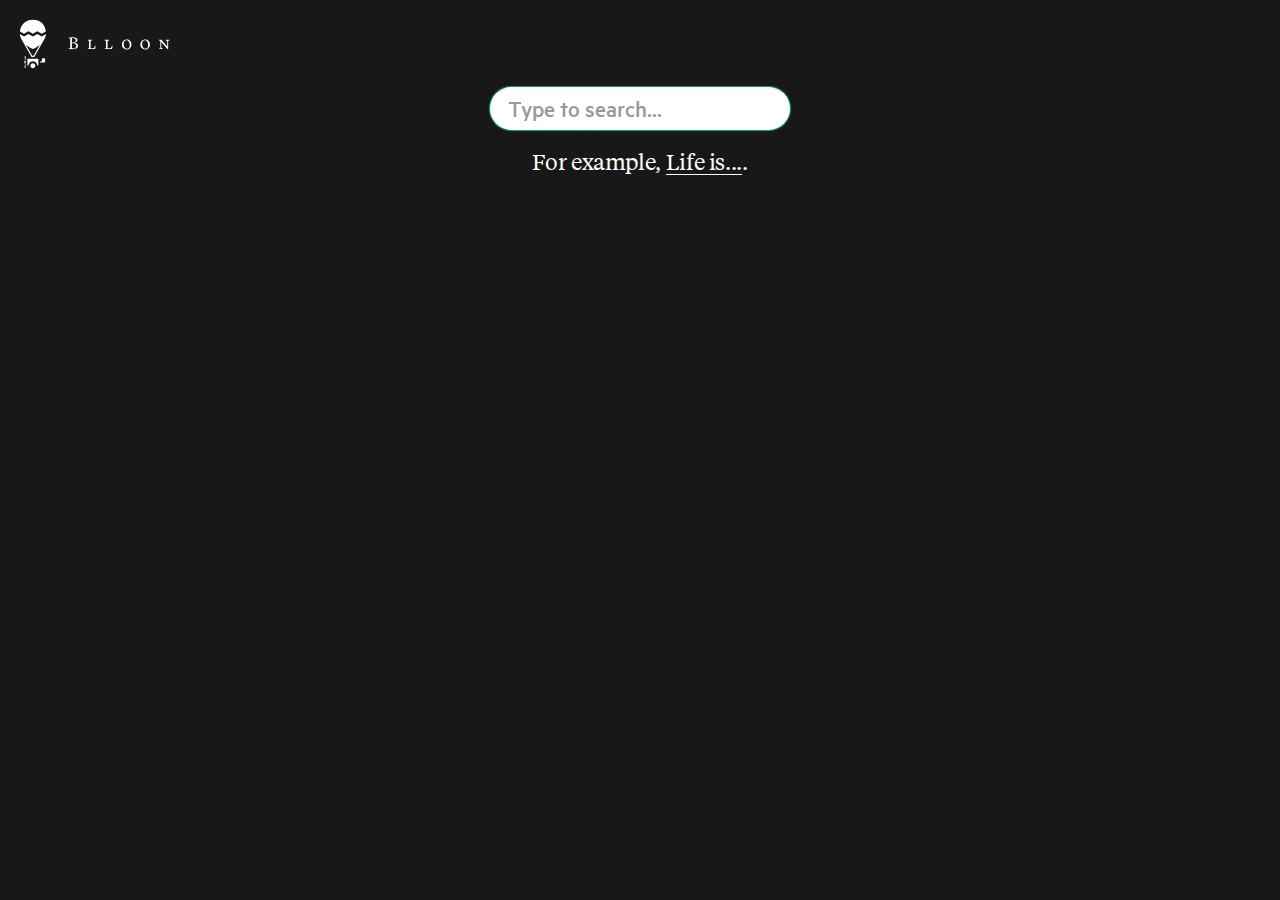
<file: index.html>
<!doctype html> <html class="no-js"> <head> <meta charset="utf-8"> <title>Blloon Coding Exercise: Web Search Challenge</title> <meta name="description" content="A web-app that allows users to search for books using the blloon books API."> <meta name="viewport" content="width=device-width"> <link href="/images/favicons/apple-touch-icon-57x57.56e7bbc4.png" rel="apple-touch-icon" sizes="57x57"> <link href="/images/favicons/apple-touch-icon-114x114.570aa772.png" rel="apple-touch-icon" sizes="114x114"> <link href="/images/favicons/apple-touch-icon-72x72.e40aaa7f.png" rel="apple-touch-icon" sizes="72x72"> <link href="/images/favicons/apple-touch-icon-144x144.d0118e42.png" rel="apple-touch-icon" sizes="144x144"> <link href="/images/favicons/apple-touch-icon-60x60.ca4e4231.png" rel="apple-touch-icon" sizes="60x60"> <link href="/images/favicons/apple-touch-icon-120x120.db3f6951.png" rel="apple-touch-icon" sizes="120x120"> <link href="/images/favicons/apple-touch-icon-76x76.8ab3e1ed.png" rel="apple-touch-icon" sizes="76x76"> <link href="/images/favicons/apple-touch-icon-152x152.c77cd5fc.png" rel="apple-touch-icon" sizes="152x152"> <link href="/images/favicons/favicon-196x196.858c2278.png" rel="icon" sizes="196x196" type="image/png"> <link href="/images/favicons/favicon-160x160.9e278f90.png" rel="icon" sizes="160x160" type="image/png"> <link href="/images/favicons/favicon-96x96.337beeb9.png" rel="icon" sizes="96x96" type="image/png"> <link href="/images/favicons/favicon-16x16.7da46a37.png" rel="icon" sizes="16x16" type="image/png"> <link href="/images/favicons/favicon-32x32.13c8c6e4.png" rel="icon" sizes="32x32" type="image/png"> <link rel="stylesheet" href="styles/vendor.30583ed3.css"> <link rel="stylesheet" href="styles/main.a4fd69e9.css">  <body class="block--dark layout" ng-app="blloonSearchApp"> <!--[if lt IE 7]>
      <p class="browsehappy">You are using an <strong>outdated</strong> browser. Please <a href="http://browsehappy.com/">upgrade your browser</a> to improve your experience.</p>
    <![endif]--> <!-- Add your site or application content here --> <div class="wrapper"> <div class="wrapper__row wrapper__row--header"> <header class="header header--dark-background header--trans" role="banner"> <a class="logo header__logo--light" href="/"> <img alt="Blloon" src="/images/logo.d482cd2b.svg"> </a> </header> </div> <div class="wrapper__row wrapper__row--body"> <div class="wrapper__cell"> <div class="main" role="main" ui-view="main"></div> </div> </div> </div> <!--[if lt IE 9]>
    <script src="scripts/oldieshim.a466b7b1.js"></script>
    <![endif]--> <script src="scripts/vendor.26b6180d.js"></script> <script src="scripts/scripts.a4f33bfc.js"></script>
</file>
<file: styles/main.a4fd69e9.css>
@charset "UTF-8";/*! normalize.css v3.0.1 | MIT License | git.io/normalize */html{font-family:sans-serif;-ms-text-size-adjust:100%;-webkit-text-size-adjust:100%}body{margin:0}article,aside,details,figcaption,figure,footer,header,hgroup,main,nav,section,summary{display:block}audio,canvas,progress,video{display:inline-block;vertical-align:baseline}audio:not([controls]){display:none;height:0}[hidden],template{display:none}a{background:0 0}a:active,a:hover{outline:0}b,strong{font-weight:700}dfn{font-style:italic}h1{margin:.67em 0}mark{background:#ff0;color:#000}small{font-size:80%}sub,sup{font-size:75%;line-height:0;position:relative;vertical-align:baseline}sup{top:-.5em}sub{bottom:-.25em}img{border:0}svg:not(:root){overflow:hidden}figure{margin:1em 40px}hr{box-sizing:content-box;height:0}pre{overflow:auto}code,kbd,pre,samp{font-family:monospace,monospace;font-size:1em}button,input,optgroup,select,textarea{color:inherit;font:inherit;margin:0}button{overflow:visible}button,select{text-transform:none}button,html input[type=button],input[type=reset],input[type=submit]{-webkit-appearance:button;cursor:pointer}button[disabled],html input[disabled]{cursor:default}button::-moz-focus-inner,input::-moz-focus-inner{border:0;padding:0}input[type=checkbox],input[type=radio]{box-sizing:border-box;padding:0}input[type=number]::-webkit-inner-spin-button,input[type=number]::-webkit-outer-spin-button{height:auto}input[type=search]::-webkit-search-cancel-button,input[type=search]::-webkit-search-decoration{-webkit-appearance:none}fieldset{margin:0 2px}legend{border:0}textarea{overflow:auto}optgroup{font-weight:700}table{border-collapse:collapse;border-spacing:0}*,:after,:before,input[type=search],input[type=search]:after,input[type=search]:before{-webkit-box-sizing:border-box;-moz-box-sizng:border-box;box-sizing:border-box}.freemium__ratio__sli  der__mark,.logo,.panel,.pull-wrap{-webkit-box-sizing:content-box;-moz-box-sizng:content-box;box-sizing:content-box}.book-cover,.comparison-panel__feature b,.copyright,.error,.field_with_errors,.flash-error,.formError,.freemium__points span,.freemium__ratio__type span,.is-invalid,.label,.nav--stacked>li>a,.nav-account__list__item__link,.nav>li>a,.progress-alt__step__description,.range-slider__ui,.range-slider__ui__fill,.select,.text-divider,.usp__img,address,audio,canvas,embed,iframe,img,label,object,select,video{display:block}.checkbox label,.grid--inline .grid__unit,.icon,.logo,.nav--inline>li,.nav--inline>li>a,.nav-account__list__item,.nav-pills__link,.progress-alt__step__number,.range-slider__ui__handle,.text-divider__text{display:inline-block}.fl,.freemium__ratio__type--books,.grid__unit,.logo,.media__aside{float:left}.fr,.freemium__ratio__type--stories,.grid--switch .grid__unit,.media--switch .media__aside,.nav-toggle{float:right}.clear{clear:both}.book-cover img,.book-cover--centered,.book-cover-matrix,.centered,.comparison-panel,.container,.form-footer,.onboarding__panel,.onboarding__panel__text,.usp__img{margin-left:auto;margin-right:auto}.avatar,.book-cover-matrix,.checkbox,.checkbox label,.discovery,.discovery__col__content,.faux-sidebar,.flipper__inner,.freemium__diagram,.freemium__ratio__slider,.freemium__ratio__slider__wrap,.icbiaselect,.logo,.progress-alt__step,.progress__step,.pull-wrap,.range-slider__ui,.relative,.text-divider,.text-divider__text,.viewport-h{position:relative}.absolute,.book-collection--set .book-cover,.flipper__pane,.freemium__diagram i,.freemium__ratio__slider__mark,.nav-toggle,.range-slider__ui__fill,.range-slider__ui__handle,.read-more{position:absolute}.avatar,.discovery,.flash-message,.group,.media__body{overflow:hidden}.cover,.vcenter,.viewport-h__bg{position:absolute;top:0;right:0;bottom:0;left:0}.account,.cf,.grid,.media,.nav{*zoom:1}.account:after,.account:before,.cf:after,.cf:before,.grid:after,.grid:before,.media:after,.media:before,.nav:after,.nav:before{content:" ";display:table}.account:after,.cf:after,.grid:after,.media:after,.nav:after{clear:both}dt,ins,label,legend,mark,th{font-weight:700}img,mark{font-style:italic}.hero__title{text-transform:uppercase}.avatar,.btn,.comparison-panel__feature,.comparison-panel__header,.cta-block,.discover-section__content,.discover-section__cta,.discover-section__heading,.feature-heading,.form-footer,.nav--centered,.onboarding__panel__text,.progress-alt__step,.progress__step,.text-divider,.vcenter--hcenter .vcenter__wrap{text-align:center}.unset-list{margin-left:0;margin-bottom:0;list-style:none}.unset-list li{margin-bottom:0}fieldset,form,input[type=number]::-webkit-inner-spin-button,input[type=number]::-webkit-outer-spin-button{margin:0}fieldset,input[type=file],ol,ul{padding:0}.grid,.island :last-child,.media__body :last-child,.nav-tertiary__list,blockquote,blockquote>:last-child,dd,dl,dl>:last-child,fieldset>:last-child,form,h1,h2,h3,h4,h5,h6,li,ol,ol>:last-child,p,pre,table,ul,ul>:last-child{margin-bottom:0}blockquote,dd,dl,form,h1,h2,h3,h4,h5,h6,li,ol,p,pre,table,ul{margin-top:0}.checkbox label{padding-bottom:0}.avatar,.icbiaradio,.icbiaradio i,.icon--error,.icon--secure,.icon--success,.nav-pills__link,.progress-alt__step__number,.range-slider__ui,.range-slider__ui__fill,.range-slider__ui__handle,.rounded{border-radius:625em}.ir{display:block;overflow:hidden;white-space:nowrap;text-indent:150%}.is-hidden{border:0;clip:rect(0 0 0 0);height:1px;margin:-1px;overflow:hidden;padding:0;position:absolute;width:1px}a{text-decoration:none;position:relative}a:active{top:1px}table{width:100%}caption,td,th{text-align:left}td{vertical-align:top}td,th{padding:.5em}.table--bordered td,.table--bordered th{border-width:1px;border-style:solid}audio,canvas,embed,img,object,video{max-width:100%}img{color:#666}img[width]{width:auto!important}img[height]{height:auto!important}iframe[src*="maps.google"] img{max-width:auto;margin:auto}abbr[title]{border-bottom:none}address{font-style:normal;white-space:pre-line}ins{text-decoration:none}pre{overflow-x:auto}.hr,hr{clear:both;border:none;border-top-width:1px;border-top-style:solid}input,select,textarea{width:100%;border-style:solid;padding:.75em;outline:0!important}label,select{cursor:pointer}textarea{resize:vertical;min-height:200px}legend{padding:.5em}.lt-ie8 legend{margin-left:-7px}fieldset{border:none}form ol,form ul{padding-left:0!important;list-style:none!important;margin-left:0}form li{margin-bottom:.5em}form br{display:none}.btn,button,input{line-height:normal}input[type=search],input[type=submit]{-webkit-appearance:none;-webkit-border-radius:0}button,input[type=button],input[type=file],input[type=reset],input[type=submit]{width:auto}input[type=file]{border:none}input[type=checkbox],input[type=radio]{vertical-align:baseline;background:0 0;border:none;height:1em;width:1em}.checkbox label{font-weight:400}.checkbox input{position:absolute;left:0;top:50%;margin-top:-.5em}.container{min-width:320px;max-width:75em;padding-left:1.6em;padding-right:1.6em}.collection-detail__item,.flag{display:table;width:100%}.collection-detail__item-detail,.collection-detail__item-thumbnail,.flag__aside,.flag__body{display:table-cell;vertical-align:middle}.flag--top .collection-detail__item-detail,.flag--top .collection-detail__item-thumbnail,.flag--top .flag__aside,.flag--top .flag__body{vertical-align:top}.flag--bottom .collection-detail__item-detail,.flag--bottom .collection-detail__item-thumbnail,.flag--bottom .flag__aside,.flag--bottom .flag__body{vertical-align:bottom}.flag--spaced .collection-detail__item-thumbnail,.flag--spaced .flag__aside{padding-right:2em}.flag--spaced .flag--switch.collection-detail__item-thumbnail,.flag--spaced .flag__aside.flag--switch{padding-right:0;padding-left:2em}.collection-detail__item-detail,.flag__body{width:100%}.grid{margin-left:0;list-style:none}.grid--gutter{margin-left:-2em}.grid--gutter-large{margin-left:-4em}.grid--centered{text-align:center}.grid--vcentered{vertical-align:middle}.grid__unit{display:block;width:100%}.grid--gutter .grid__unit{padding-left:2em}.grid--gutter-large .grid__unit{padding-left:4em}.grid--inline .grid__unit{float:none;vertical-align:top}.grid--centered .grid__unit{text-align:left}[dir=rtl] .grid--centered .grid__unit{text-align:right}.island{padding:1em;display:block}.island--small{padding:.5em}.island--large{padding:2em}.media__aside{margin-right:2em}.media--switch .media__aside{margin-right:0;margin-left:2em}.media--overflow .media__body{overflow:visible;display:table-cell;width:10000px;*width:auto;*zoom:1}.nav{list-style:none;margin-left:0}.nav>li{float:left}.nav--inline>li{float:none}.nav--stacked>li{display:list-item}.vcenter__wrap{display:table;width:100%;height:100%}.vcenter__inner{display:table-cell;vertical-align:middle}.vcenter--top .vcenter__inner{vertical-align:top}.vcenter--bottom .vcenter__inner{vertical-align:bottom}@media (max-width:31.1875em){.omg-not-a-link-on-phones{border:none!important;color:inherit!important}}@font-face{font-family:Tiempos;src:url(../fonts/TiemposTextWeb-Regular.woff) format("woff"),url(../fonts/TiemposTextWeb-Regular.ttf) format("truetype");font-weight:400;font-style:normal}@font-face{font-family:Tiempos;src:url(../fonts/TiemposTextWeb-RegularItalic.woff) format("woff"),url(../fonts/TiemposTextWeb-RegularItalic.ttf) format("truetype");font-weight:400;font-style:italic}@font-face{font-family:Metric;src:url(../fonts/MetricWeb-Light.woff) format("woff"),url(../fonts/MetricWeb-Light.ttf) format("truetype");font-weight:300;font-style:normal}@font-face{font-family:Metric;src:url(../fonts/MetricWeb-Medium.woff) format("woff"),url(../fonts/MetricWeb-Medium.ttf) format("truetype");font-weight:400;font-style:normal}@font-face{font-family:Metric;src:url(../fonts/MetricWeb-Black.woff) format("woff"),url(../fonts/MetricWeb-Black.ttf) format("truetype");font-weight:700;font-style:normal}@font-face{font-family:Metric;src:url(../fonts/MetricWeb-LightItalic.woff) format("woff"),url(../fonts/MetricWeb-LightItalic.ttf) format("truetype");font-weight:400;font-style:italic}.baseline{margin-bottom:1.33333em}.baseline--half{margin-bottom:.66667em}.baseline--double{margin-bottom:2.66667em}.push-bottom--none{margin-bottom:0!important}.push-bottom--m{margin-bottom:1.33333em}.push-bottom--l{margin-bottom:2em}.push-bottom--xl{margin-bottom:2.66667em}.push-bottom--xxl{margin-bottom:5.33333em}.push-top--none{margin-top:0!important}.push-top--m{margin-top:1.33333em}.push-top--l{margin-top:2em}.push-top--xl{margin-top:2.66667em}.push-top--xxl{margin-top:5.33333em}.btn,.error,.flash-error,.flash-message,.formError,.icbiacheckbox,.icbiaselect,.nav-toggle,.radius,input,select,textarea{border-radius:4px}input,select,textarea{border-width:1px}@media (min-width:50em){input,select,textarea{border-width:2px}}.padded{padding:2em}.background{background-color:#f3f3f3}.xlarge{font-size:150%}.large{font-size:125%}.label,.nav-pills__link,.small,label{font-size:85%}.form-footer,.xsmall{font-size:70%}.z-index--back,.z-index--fore{position:relative}.z-index--fore{z-index:2}.z-index--back{z-index:-2}.csstransforms .flipper__pane,.flipper,.range-slider__ui__fill,.range-slider__ui__handle{-webkit-backface-visibility:hidden;backface-visibility:hidden}.flipper,.freemium__ratio__slider__mark,.range-slider__ui,.range-slider__ui__fill,.range-slider__ui__handle{cursor:pointer}body{font:112.5%/1.45 Metric,Tahoma,sans-serif;background-color:#f3f3f3;letter-spacing:-.02em;min-width:320px;-webkit-font-smoothing:antialiased}.body-copy,.collection-detail__item-detail__description,.discover-section__content,.intro-text{font-family:Tiempos,Georgia,serif;letter-spacing:-.02em;line-height:1.65}.body-copy__reset{font-family:Metric,Tahoma,sans-serif;line-height:inherit;letter-spacing:inherit;font-size:inherit}.text--center{text-align:center}.text--lite{font-weight:300}.text--dull{color:gray}.text--large,.text--xlarge{font-size:125%}.text--normal{font-size:100%}.text--small{font-size:85%}.text--xsmall{font-size:70%}ol,ul{list-style:none}blockquote,dd,dl,form,h1,h2,h3,h4,h5,h6,li,ol,p,pre,table,ul{font-weight:400;font-size:100%}.collection-detail__item-detail__author a:link:not(.btn),.collection-detail__item-detail__author a:visited:not(.btn),.collection-detail__item-detail__description a:link:not(.btn),.collection-detail__item-detail__description a:visited:not(.btn),.copy-style a:link:not(.btn),.copy-style a:visited:not(.btn),.discover-section__content a:link:not(.btn),.discover-section__content a:visited:not(.btn),.discover-section__heading a:link:not(.btn),.discover-section__heading a:visited:not(.btn),.feature-heading a:link:not(.btn),.feature-heading a:visited:not(.btn),.link:link,.link:visited,.pricing-page__heading a:link:not(.btn),.pricing-page__heading a:visited:not(.btn),.pricing-page__plan-description a:link:not(.btn),.pricing-page__plan-description a:visited:not(.btn),.pricing-page__plan-heading a:link:not(.btn),.pricing-page__plan-heading a:visited:not(.btn){color:#eb2c31;border-bottom:1px solid #eb2c31}.collection-detail__item-detail__author a:active:not(.btn),.collection-detail__item-detail__author a:focus:not(.btn),.collection-detail__item-detail__author a:hover:not(.btn),.collection-detail__item-detail__description a:active:not(.btn),.collection-detail__item-detail__description a:focus:not(.btn),.collection-detail__item-detail__description a:hover:not(.btn),.copy-style a:active:not(.btn),.copy-style a:focus:not(.btn),.copy-style a:hover:not(.btn),.discover-section__content a:active:not(.btn),.discover-section__content a:focus:not(.btn),.discover-section__content a:hover:not(.btn),.discover-section__heading a:active:not(.btn),.discover-section__heading a:focus:not(.btn),.discover-section__heading a:hover:not(.btn),.feature-heading a:active:not(.btn),.feature-heading a:focus:not(.btn),.feature-heading a:hover:not(.btn),.link:active,.link:focus,.link:hover,.pricing-page__heading a:active:not(.btn),.pricing-page__heading a:focus:not(.btn),.pricing-page__heading a:hover:not(.btn),.pricing-page__plan-description a:active:not(.btn),.pricing-page__plan-description a:focus:not(.btn),.pricing-page__plan-description a:hover:not(.btn),.pricing-page__plan-heading a:active:not(.btn),.pricing-page__plan-heading a:focus:not(.btn),.pricing-page__plan-heading a:hover:not(.btn){border-bottom-color:transparent}.collection-detail__item-detail__author a.link--plain:not(.btn),.collection-detail__item-detail__description a.link--plain:not(.btn),.copy-style a.link--plain:not(.btn),.discover-section__content a.link--plain:not(.btn),.discover-section__heading a.link--plain:not(.btn),.feature-heading a.link--plain:not(.btn),.link.link--plain,.pricing-page__heading a.link--plain:not(.btn),.pricing-page__plan-description a.link--plain:not(.btn),.pricing-page__plan-heading a.link--plain:not(.btn){border-bottom-color:inherit;color:inherit}.collection-detail__item-detail__author a.link--plain:active:not(.btn),.collection-detail__item-detail__author a.link--plain:focus:not(.btn),.collection-detail__item-detail__author a.link--plain:hover:not(.btn),.collection-detail__item-detail__description a.link--plain:active:not(.btn),.collection-detail__item-detail__description a.link--plain:focus:not(.btn),.collection-detail__item-detail__description a.link--plain:hover:not(.btn),.copy-style a.link--plain:active:not(.btn),.copy-style a.link--plain:focus:not(.btn),.copy-style a.link--plain:hover:not(.btn),.discover-section__content a.link--plain:active:not(.btn),.discover-section__content a.link--plain:focus:not(.btn),.discover-section__content a.link--plain:hover:not(.btn),.discover-section__heading a.link--plain:active:not(.btn),.discover-section__heading a.link--plain:focus:not(.btn),.discover-section__heading a.link--plain:hover:not(.btn),.feature-heading a.link--plain:active:not(.btn),.feature-heading a.link--plain:focus:not(.btn),.feature-heading a.link--plain:hover:not(.btn),.link.link--plain:active,.link.link--plain:focus,.link.link--plain:hover,.pricing-page__heading a.link--plain:active:not(.btn),.pricing-page__heading a.link--plain:focus:not(.btn),.pricing-page__heading a.link--plain:hover:not(.btn),.pricing-page__plan-description a.link--plain:active:not(.btn),.pricing-page__plan-description a.link--plain:focus:not(.btn),.pricing-page__plan-description a.link--plain:hover:not(.btn),.pricing-page__plan-heading a.link--plain:active:not(.btn),.pricing-page__plan-heading a.link--plain:focus:not(.btn),.pricing-page__plan-heading a.link--plain:hover:not(.btn){opacity:.8;border-bottom-color:transparent}.collection-detail__header__title,.collection-detail__item-detail__author,.collection-detail__item-detail__author h1,.collection-detail__item-detail__author h2,.collection-detail__item-detail__author h3,.collection-detail__item-detail__author h4,.collection-detail__item-detail__author h5,.collection-detail__item-detail__author h6,.collection-detail__item-detail__description h1,.collection-detail__item-detail__description h2,.collection-detail__item-detail__description h3,.collection-detail__item-detail__description h4,.collection-detail__item-detail__description h5,.collection-detail__item-detail__description h6,.collection-detail__item-detail__title h3,.collections-list .collections-list__item__title,.copy-style h1,.copy-style h2,.copy-style h3,.copy-style h4,.copy-style h5,.copy-style h6,.discover-section__content h1,.discover-section__content h2,.discover-section__content h3,.discover-section__content h4,.discover-section__content h5,.discover-section__content h6,.discover-section__heading h1,.discover-section__heading h2,.discover-section__heading h3,.discover-section__heading h4,.discover-section__heading h5,.discover-section__heading h6,.feature-heading h1,.feature-heading h2,.feature-heading h3,.feature-heading h4,.feature-heading h5,.feature-heading h6,.h1,.h2,.h3,.h4,.h5,.h6,.pricing-page__heading h1,.pricing-page__heading h2,.pricing-page__heading h3,.pricing-page__heading h4,.pricing-page__heading h5,.pricing-page__heading h6,.pricing-page__plan-description h1,.pricing-page__plan-description h2,.pricing-page__plan-description h3,.pricing-page__plan-description h4,.pricing-page__plan-description h5,.pricing-page__plan-description h6,.pricing-page__plan-heading h1,.pricing-page__plan-heading h2,.pricing-page__plan-heading h3,.pricing-page__plan-heading h4,.pricing-page__plan-heading h5,.pricing-page__plan-heading h6{font-weight:300;letter-spacing:-.03em;line-height:1.2}.collection-detail__header__title,.collection-detail__item-detail__author,.collection-detail__item-detail__title h3,.collections-list .collections-list__item__title,.copy-baseline h1,.copy-baseline h2,.copy-baseline h3,.copy-baseline h4,.copy-baseline h5,.copy-baseline h6,.h1,.h2,.h3,.h4,.h5,.h6{margin-bottom:.44444em}.collection-detail__item-detail__author .h1,.collection-detail__item-detail__author h1,.collection-detail__item-detail__description .h1,.collection-detail__item-detail__description h1,.collection-detail__item-detail__title h3,.copy-style .h1,.copy-style h1,.discover-section__content .h1,.discover-section__content h1,.discover-section__heading .h1,.discover-section__heading h1,.feature-heading .h1,.feature-heading h1,.h1,.pricing-page__heading .h1,.pricing-page__heading h1,.pricing-page__plan-description .h1,.pricing-page__plan-description h1,.pricing-page__plan-heading .h1,.pricing-page__plan-heading h1{line-height:.9;font-size:2.33333em}@media (min-width:50em){.collection-detail__item-detail__author .h1,.collection-detail__item-detail__author h1,.collection-detail__item-detail__description .h1,.collection-detail__item-detail__description h1,.collection-detail__item-detail__title h3,.copy-style .h1,.copy-style h1,.discover-section__content .h1,.discover-section__content h1,.discover-section__heading .h1,.discover-section__heading h1,.feature-heading .h1,.feature-heading h1,.h1,.pricing-page__heading .h1,.pricing-page__heading h1,.pricing-page__plan-description .h1,.pricing-page__plan-description h1,.pricing-page__plan-heading .h1,.pricing-page__plan-heading h1{font-size:2.88889em}}@media (min-width:65.625em){.collection-detail__item-detail__author .h1,.collection-detail__item-detail__author h1,.collection-detail__item-detail__description .h1,.collection-detail__item-detail__description h1,.collection-detail__item-detail__title h3,.copy-style .h1,.copy-style h1,.discover-section__content .h1,.discover-section__content h1,.discover-section__heading .h1,.discover-section__heading h1,.feature-heading .h1,.feature-heading h1,.h1,.pricing-page__heading .h1,.pricing-page__heading h1,.pricing-page__plan-description .h1,.pricing-page__plan-description h1,.pricing-page__plan-heading .h1,.pricing-page__plan-heading h1{font-size:3.33333em}}.collection-detail__header__title,.collection-detail__item-detail__author .h2,.collection-detail__item-detail__author h2,.collection-detail__item-detail__description .h2,.collection-detail__item-detail__description h2,.collections-list .collections-list__item__title,.copy-style .h2,.copy-style h2,.discover-section__content .h2,.discover-section__content h2,.discover-section__heading .h2,.discover-section__heading h2,.feature-heading .h2,.feature-heading h2,.h2,.pricing-page__heading .h2,.pricing-page__heading h2,.pricing-page__plan-description .h2,.pricing-page__plan-description h2,.pricing-page__plan-heading .h2,.pricing-page__plan-heading h2{font-size:1.88889em}@media (min-width:50em){.collection-detail__header__title,.collection-detail__item-detail__author .h2,.collection-detail__item-detail__author h2,.collection-detail__item-detail__description .h2,.collection-detail__item-detail__description h2,.collections-list .collections-list__item__title,.copy-style .h2,.copy-style h2,.discover-section__content .h2,.discover-section__content h2,.discover-section__heading .h2,.discover-section__heading h2,.feature-heading .h2,.feature-heading h2,.h2,.pricing-page__heading .h2,.pricing-page__heading h2,.pricing-page__plan-description .h2,.pricing-page__plan-description h2,.pricing-page__plan-heading .h2,.pricing-page__plan-heading h2{font-size:2.22222em}}.collection-detail__item-detail__author,.collection-detail__item-detail__author .h3,.collection-detail__item-detail__author h3,.collection-detail__item-detail__description .h3,.collection-detail__item-detail__description h3,.copy-style .h3,.copy-style h3,.discover-section__content .h3,.discover-section__content h3,.discover-section__heading .h3,.discover-section__heading h3,.feature-heading .h3,.feature-heading h3,.h3,.pricing-page__heading .h3,.pricing-page__heading h3,.pricing-page__plan-description .h3,.pricing-page__plan-description h3,.pricing-page__plan-heading .h3,.pricing-page__plan-heading h3{font-size:1.44444em}@media (min-width:50em){.collection-detail__item-detail__author,.collection-detail__item-detail__author .h3,.collection-detail__item-detail__author h3,.collection-detail__item-detail__description .h3,.collection-detail__item-detail__description h3,.copy-style .h3,.copy-style h3,.discover-section__content .h3,.discover-section__content h3,.discover-section__heading .h3,.discover-section__heading h3,.feature-heading .h3,.feature-heading h3,.h3,.pricing-page__heading .h3,.pricing-page__heading h3,.pricing-page__plan-description .h3,.pricing-page__plan-description h3,.pricing-page__plan-heading .h3,.pricing-page__plan-heading h3{font-size:1.77778em}}.collection-detail__item-detail__author .h4,.collection-detail__item-detail__author h4,.collection-detail__item-detail__description .h4,.collection-detail__item-detail__description h4,.copy-style .h4,.copy-style h4,.discover-section__content .h4,.discover-section__content h4,.discover-section__heading .h4,.discover-section__heading h4,.feature-heading .h4,.feature-heading h4,.h4,.pricing-page__heading .h4,.pricing-page__heading h4,.pricing-page__plan-description .h4,.pricing-page__plan-description h4,.pricing-page__plan-heading .h4,.pricing-page__plan-heading h4{font-size:1.22222em}@media (min-width:50em){.collection-detail__item-detail__author .h4,.collection-detail__item-detail__author h4,.collection-detail__item-detail__description .h4,.collection-detail__item-detail__description h4,.copy-style .h4,.copy-style h4,.discover-section__content .h4,.discover-section__content h4,.discover-section__heading .h4,.discover-section__heading h4,.feature-heading .h4,.feature-heading h4,.h4,.pricing-page__heading .h4,.pricing-page__heading h4,.pricing-page__plan-description .h4,.pricing-page__plan-description h4,.pricing-page__plan-heading .h4,.pricing-page__plan-heading h4{font-size:1.33333em}}.collection-detail__item-detail__author .h5,.collection-detail__item-detail__author .h6,.collection-detail__item-detail__author h5,.collection-detail__item-detail__author h6,.collection-detail__item-detail__description .h5,.collection-detail__item-detail__description .h6,.collection-detail__item-detail__description h5,.collection-detail__item-detail__description h6,.copy-style .h5,.copy-style .h6,.copy-style h5,.copy-style h6,.discover-section__content .h5,.discover-section__content .h6,.discover-section__content h5,.discover-section__content h6,.discover-section__heading .h5,.discover-section__heading .h6,.discover-section__heading h5,.discover-section__heading h6,.feature-heading .h5,.feature-heading .h6,.feature-heading h5,.feature-heading h6,.h5,.h6,.pricing-page__heading .h5,.pricing-page__heading .h6,.pricing-page__heading h5,.pricing-page__heading h6,.pricing-page__plan-description .h5,.pricing-page__plan-description .h6,.pricing-page__plan-description h5,.pricing-page__plan-description h6,.pricing-page__plan-heading .h5,.pricing-page__plan-heading .h6,.pricing-page__plan-heading h5,.pricing-page__plan-heading h6{font-size:1.05556em}@media (min-width:50em){.collection-detail__item-detail__author .h5,.collection-detail__item-detail__author .h6,.collection-detail__item-detail__author h5,.collection-detail__item-detail__author h6,.collection-detail__item-detail__description .h5,.collection-detail__item-detail__description .h6,.collection-detail__item-detail__description h5,.collection-detail__item-detail__description h6,.copy-style .h5,.copy-style .h6,.copy-style h5,.copy-style h6,.discover-section__content .h5,.discover-section__content .h6,.discover-section__content h5,.discover-section__content h6,.discover-section__heading .h5,.discover-section__heading .h6,.discover-section__heading h5,.discover-section__heading h6,.feature-heading .h5,.feature-heading .h6,.feature-heading h5,.feature-heading h6,.h5,.h6,.pricing-page__heading .h5,.pricing-page__heading .h6,.pricing-page__heading h5,.pricing-page__heading h6,.pricing-page__plan-description .h5,.pricing-page__plan-description .h6,.pricing-page__plan-description h5,.pricing-page__plan-description h6,.pricing-page__plan-heading .h5,.pricing-page__plan-heading .h6,.pricing-page__plan-heading h5,.pricing-page__plan-heading h6{font-size:1.22222em}}.collection-detail__item-detail__author .h6,.collection-detail__item-detail__author h6,.collection-detail__item-detail__description .h6,.collection-detail__item-detail__description h6,.copy-style .h6,.copy-style h6,.discover-section__content .h6,.discover-section__content h6,.discover-section__heading .h6,.discover-section__heading h6,.feature-heading .h6,.feature-heading h6,.h6,.pricing-page__heading .h6,.pricing-page__heading h6,.pricing-page__plan-description .h6,.pricing-page__plan-description h6,.pricing-page__plan-heading .h6,.pricing-page__plan-heading h6{color:gray}.collection-detail__item-detail__author figure,.collection-detail__item-detail__description figure,.copy-style figure,.discover-section__content figure,.discover-section__heading figure,.feature-heading figure,.figure,.pricing-page__heading figure,.pricing-page__plan-description figure,.pricing-page__plan-heading figure{margin:0}.blockquote,.comparison-panel,.comparison-panel__feature,.comparison-panel__header,.copy-baseline blockquote,.copy-baseline dl,.copy-baseline figure,.copy-baseline form,.copy-baseline ol,.copy-baseline p,.copy-baseline pre,.copy-baseline table,.copy-baseline ul,.dl,.figure,.form,.ol,.p,.pre,.progress,.progress-alt,.table,.ul{margin-bottom:1.33333em}.collection-detail__item-detail__author hr,.collection-detail__item-detail__description hr,.copy-style hr,.discover-section__content hr,.discover-section__heading hr,.feature-heading hr,.hr,.pricing-page__heading hr,.pricing-page__plan-description hr,.pricing-page__plan-heading hr{border-top-color:lightgrey;margin-bottom:2em;margin-top:2em}.blockquote,.collection-detail__item-detail__author blockquote,.collection-detail__item-detail__description blockquote,.copy-style blockquote,.discover-section__content blockquote,.discover-section__heading blockquote,.feature-heading blockquote,.pricing-page__heading blockquote,.pricing-page__plan-description blockquote,.pricing-page__plan-heading blockquote{padding:.66667em}.blockquote>:last-child,.collection-detail__item-detail__author blockquote>:last-child,.collection-detail__item-detail__author dl>:last-child,.collection-detail__item-detail__author fieldset>:last-child,.collection-detail__item-detail__author ol>:last-child,.collection-detail__item-detail__author ul>:last-child,.collection-detail__item-detail__description blockquote>:last-child,.collection-detail__item-detail__description dl>:last-child,.collection-detail__item-detail__description fieldset>:last-child,.collection-detail__item-detail__description ol>:last-child,.collection-detail__item-detail__description ul>:last-child,.copy-style blockquote>:last-child,.copy-style dl>:last-child,.copy-style fieldset>:last-child,.copy-style ol>:last-child,.copy-style ul>:last-child,.discover-section__content blockquote>:last-child,.discover-section__content dl>:last-child,.discover-section__content fieldset>:last-child,.discover-section__content ol>:last-child,.discover-section__content ul>:last-child,.discover-section__heading blockquote>:last-child,.discover-section__heading dl>:last-child,.discover-section__heading fieldset>:last-child,.discover-section__heading ol>:last-child,.discover-section__heading ul>:last-child,.dl>:last-child,.feature-heading blockquote>:last-child,.feature-heading dl>:last-child,.feature-heading fieldset>:last-child,.feature-heading ol>:last-child,.feature-heading ul>:last-child,.fieldset>:last-child,.ol>:last-child,.pricing-page__heading blockquote>:last-child,.pricing-page__heading dl>:last-child,.pricing-page__heading fieldset>:last-child,.pricing-page__heading ol>:last-child,.pricing-page__heading ul>:last-child,.pricing-page__plan-description blockquote>:last-child,.pricing-page__plan-description dl>:last-child,.pricing-page__plan-description fieldset>:last-child,.pricing-page__plan-description ol>:last-child,.pricing-page__plan-description ul>:last-child,.pricing-page__plan-heading blockquote>:last-child,.pricing-page__plan-heading dl>:last-child,.pricing-page__plan-heading fieldset>:last-child,.pricing-page__plan-heading ol>:last-child,.pricing-page__plan-heading ul>:last-child,.ul>:last-child{margin-bottom:0}.copy-baseline dd,.copy-baseline dt,.copy-baseline li,.dd,.dt,.li{margin-bottom:.33333em}.collection-detail__item-detail__author ul:not(.form-fields)>li,.collection-detail__item-detail__description ul:not(.form-fields)>li,.copy-style ul:not(.form-fields)>li,.discover-section__content ul:not(.form-fields)>li,.discover-section__heading ul:not(.form-fields)>li,.feature-heading ul:not(.form-fields)>li,.pricing-page__heading ul:not(.form-fields)>li,.pricing-page__plan-description ul:not(.form-fields)>li,.pricing-page__plan-heading ul:not(.form-fields)>li,.ul-li{padding-left:1em;position:relative}.collection-detail__item-detail__author ul:not(.form-fields)>li:before,.collection-detail__item-detail__description ul:not(.form-fields)>li:before,.copy-style ul:not(.form-fields)>li:before,.discover-section__content ul:not(.form-fields)>li:before,.discover-section__heading ul:not(.form-fields)>li:before,.feature-heading ul:not(.form-fields)>li:before,.pricing-page__heading ul:not(.form-fields)>li:before,.pricing-page__plan-description ul:not(.form-fields)>li:before,.pricing-page__plan-heading ul:not(.form-fields)>li:before,.ul-li:before{content:"\25B8";position:absolute;left:0}.collection-detail__item-detail__author .th,.collection-detail__item-detail__author th,.collection-detail__item-detail__description .th,.collection-detail__item-detail__description th,.copy-style .th,.copy-style th,.discover-section__content .th,.discover-section__content th,.discover-section__heading .th,.discover-section__heading th,.feature-heading .th,.feature-heading th,.pricing-page__heading .th,.pricing-page__heading th,.pricing-page__plan-description .th,.pricing-page__plan-description th,.pricing-page__plan-heading .th,.pricing-page__plan-heading th,.th{border-bottom:2px solid gray;font-weight:400;color:gray}.collection-detail__item-detail__author .td,.collection-detail__item-detail__author td,.collection-detail__item-detail__description .td,.collection-detail__item-detail__description td,.copy-style .td,.copy-style td,.discover-section__content .td,.discover-section__content td,.discover-section__heading .td,.discover-section__heading td,.feature-heading .td,.feature-heading td,.pricing-page__heading .td,.pricing-page__heading td,.pricing-page__plan-description .td,.pricing-page__plan-description td,.pricing-page__plan-heading .td,.pricing-page__plan-heading td,.td{border:none;vertical-align:middle}.collection-detail__item-detail__author .tr,.collection-detail__item-detail__author tr,.collection-detail__item-detail__description .tr,.collection-detail__item-detail__description tr,.copy-style .tr,.copy-style tr,.discover-section__content .tr,.discover-section__content tr,.discover-section__heading .tr,.discover-section__heading tr,.feature-heading .tr,.feature-heading tr,.pricing-page__heading .tr,.pricing-page__heading tr,.pricing-page__plan-description .tr,.pricing-page__plan-description tr,.pricing-page__plan-heading .tr,.pricing-page__plan-heading tr,.tr{border-bottom:1px solid #eee}.collection-detail__item-detail__author .tr .btn--primary,.collection-detail__item-detail__author tr .btn--primary,.collection-detail__item-detail__description .tr .btn--primary,.collection-detail__item-detail__description tr .btn--primary,.copy-style .tr .btn--primary,.copy-style tr .btn--primary,.discover-section__content .tr .btn--primary,.discover-section__content tr .btn--primary,.discover-section__heading .tr .btn--primary,.discover-section__heading tr .btn--primary,.feature-heading .tr .btn--primary,.feature-heading tr .btn--primary,.pricing-page__heading .tr .btn--primary,.pricing-page__heading tr .btn--primary,.pricing-page__plan-description .tr .btn--primary,.pricing-page__plan-description tr .btn--primary,.pricing-page__plan-heading .tr .btn--primary,.pricing-page__plan-heading tr .btn--primary,.tr .btn--primary{display:hidden}.collection-detail__item-detail__author .tr:last-child,.collection-detail__item-detail__author tr:last-child,.collection-detail__item-detail__description .tr:last-child,.collection-detail__item-detail__description tr:last-child,.copy-style .tr:last-child,.copy-style tr:last-child,.discover-section__content .tr:last-child,.discover-section__content tr:last-child,.discover-section__heading .tr:last-child,.discover-section__heading tr:last-child,.feature-heading .tr:last-child,.feature-heading tr:last-child,.pricing-page__heading .tr:last-child,.pricing-page__heading tr:last-child,.pricing-page__plan-description .tr:last-child,.pricing-page__plan-description tr:last-child,.pricing-page__plan-heading .tr:last-child,.pricing-page__plan-heading tr:last-child,.tr:last-child{border-bottom:none}.collection-detail__item-detail__author tbody .tr:hover,.collection-detail__item-detail__author tbody tr:hover,.collection-detail__item-detail__description tbody .tr:hover,.collection-detail__item-detail__description tbody tr:hover,.copy-style tbody .tr:hover,.copy-style tbody tr:hover,.discover-section__content tbody .tr:hover,.discover-section__content tbody tr:hover,.discover-section__heading tbody .tr:hover,.discover-section__heading tbody tr:hover,.feature-heading tbody .tr:hover,.feature-heading tbody tr:hover,.pricing-page__heading tbody .tr:hover,.pricing-page__heading tbody tr:hover,.pricing-page__plan-description tbody .tr:hover,.pricing-page__plan-description tbody tr:hover,.pricing-page__plan-heading tbody .tr:hover,.pricing-page__plan-heading tbody tr:hover,tbody .collection-detail__item-detail__author .tr:hover,tbody .collection-detail__item-detail__author tr:hover,tbody .collection-detail__item-detail__description .tr:hover,tbody .collection-detail__item-detail__description tr:hover,tbody .copy-style .tr:hover,tbody .copy-style tr:hover,tbody .discover-section__content .tr:hover,tbody .discover-section__content tr:hover,tbody .discover-section__heading .tr:hover,tbody .discover-section__heading tr:hover,tbody .feature-heading .tr:hover,tbody .feature-heading tr:hover,tbody .pricing-page__heading .tr:hover,tbody .pricing-page__heading tr:hover,tbody .pricing-page__plan-description .tr:hover,tbody .pricing-page__plan-description tr:hover,tbody .pricing-page__plan-heading .tr:hover,tbody .pricing-page__plan-heading tr:hover,tbody .tr:hover{background-color:#f9f9f9}.collection-detail__item-detail__author .tfoot,.collection-detail__item-detail__author tfoot,.collection-detail__item-detail__description .tfoot,.collection-detail__item-detail__description tfoot,.copy-style .tfoot,.copy-style tfoot,.discover-section__content .tfoot,.discover-section__content tfoot,.discover-section__heading .tfoot,.discover-section__heading tfoot,.feature-heading .tfoot,.feature-heading tfoot,.pricing-page__heading .tfoot,.pricing-page__heading tfoot,.pricing-page__plan-description .tfoot,.pricing-page__plan-description tfoot,.pricing-page__plan-heading .tfoot,.pricing-page__plan-heading tfoot,.tfoot{border-top:1px solid #eee}.collection-detail__item-detail__author .thead:hover,.collection-detail__item-detail__author thead:hover,.collection-detail__item-detail__description .thead:hover,.collection-detail__item-detail__description thead:hover,.copy-style .thead:hover,.copy-style thead:hover,.discover-section__content .thead:hover,.discover-section__content thead:hover,.discover-section__heading .thead:hover,.discover-section__heading thead:hover,.feature-heading .thead:hover,.feature-heading thead:hover,.pricing-page__heading .thead:hover,.pricing-page__heading thead:hover,.pricing-page__plan-description .thead:hover,.pricing-page__plan-description thead:hover,.pricing-page__plan-heading .thead:hover,.pricing-page__plan-heading thead:hover,.thead:hover{background-color:none}.collection-detail__item-detail__author figcaption,.collection-detail__item-detail__description figcaption,.copy-style figcaption,.discover-section__content figcaption,.discover-section__heading figcaption,.feature-heading figcaption,.figcaption,.pricing-page__heading figcaption,.pricing-page__plan-description figcaption,.pricing-page__plan-heading figcaption{text-align:right}.collection-detail__header,.collection-detail__header .copy-size,.collection-detail__item-detail__description,.collection-detail__item-detail__description .copy-size,.copy-size,.copy-size .copy-size,.discover-section__content,.discover-section__content .copy-size,.discover-section__cta,.discover-section__cta .copy-size,.discover-section__heading,.discover-section__heading .copy-size,.feature-heading,.feature-heading .copy-size,.pricing-page__container,.pricing-page__container .copy-size{font-size:100%}@media (min-width:50em){.collection-detail__header,.collection-detail__item-detail__description,.copy-size,.discover-section__content,.discover-section__cta,.discover-section__heading,.feature-heading,.pricing-page__container{font-size:112.5%}.copy-size__fix-size{font-size:88.88889%}}@media (min-width:65.625em){.collection-detail__header,.collection-detail__item-detail__description,.copy-size,.discover-section__content,.discover-section__cta,.discover-section__heading,.feature-heading,.pricing-page__container{font-size:120%}.copy-size__fix-size{font-size:83.33333%}.copy-size__fix-size--800{font-size:93.75%}}@media (min-width:93.75em){.collection-detail__header,.collection-detail__item-detail__description,.copy-size,.discover-section__content,.discover-section__cta,.discover-section__heading,.feature-heading,.pricing-page__container{font-size:130%}.copy-size__fix-size{font-size:76.92308%}.copy-size__fix-size--800{font-size:86.53846%}.copy-size__fix-size--1050{font-size:92.30769%}}.collection-detail__header figcaption,.collection-detail__item-detail__description figcaption,.copy-size figcaption,.discover-section__content figcaption,.discover-section__cta figcaption,.discover-section__heading figcaption,.feature-heading figcaption,.pricing-page__container figcaption{padding-top:.5em;font-size:70%}.ll{max-width:27.77778em}.ll--pulled{max-width:30.97778em}@media (min-width:50em){.ll--pulled{max-width:31.77778em}}.ll--large{max-width:33.33333em}.ll--xlarge{max-width:46.11111em}.ll--large--pulled{max-width:36.53333em}@media (min-width:50em){.ll--large--pulled{max-width:37.33333em}}.text-in-column{line-height:1.35}.intro-text{font-size:112.5%;line-height:1.55;margin-bottom:2em}@media (min-width:50em){.intro-text{font-size:125%}}.form-footer .body-copy{line-height:1.45}.form-footer a:link,.form-footer a:visited{border-bottom:1px solid lightgrey;padding-bottom:2px}.form-footer a:active,.form-footer a:focus,.form-footer a:hover{border-bottom-color:transparent}.form-footer img{display:inline-block;margin-top:.86667em;width:9.25em}.form-footer--divided{padding-top:1.33333em;margin-top:1.8em;border-top:1px solid #e0e0e0}.mega-title{font-weight:700;font-size:3.22222em;margin-top:0;margin-bottom:0;line-height:.825}@media (max-width:31.1875em){.layout--holding .mega-title{font-size:2.22222em}}@media (min-width:31.25em){.mega-title{font-size:3.77778em}}@media (min-width:40.625em){.mega-title{font-size:4.11111em}}@media (min-width:65.625em){.mega-title{font-size:4.72222em}}@media (min-width:93.75em){.mega-title{font-size:5.27778em}}.copyright{font-size:100%}@media (max-width:31.1875em){.copyright{padding-bottom:.66667em}}.drop-cap p:first-child:first-letter{float:left;font-size:95px;line-height:85px;padding-right:5px}@media (min-width:50em){.drop-cap p:first-child:first-letter{font-size:110px;line-height:95px;padding-right:5px}}@media (min-width:65.625em){.drop-cap p:first-child:first-letter{font-size:160px;line-height:140px;padding-right:5px}}@media (min-width:93.75em){.drop-cap p:first-child:first-letter{font-size:165px;line-height:145px;padding-right:5px}}.layout--brand .hero__book-author a:active,.layout--brand .hero__book-author a:focus,.layout--brand .hero__book-author a:hover,.layout--brand .hero__tagline a:active,.layout--brand .hero__tagline a:focus,.layout--brand .hero__tagline a:hover,.layout--brand .text-invert a:active,.layout--brand .text-invert a:focus,.layout--brand .text-invert a:hover{border-color:#999}.app-ui__discover-slide,.app-ui__overview,.app-ui__share-slide,.layout--brand .hero__book-author,.layout--brand .hero__book-author a,.layout--brand .hero__tagline,.layout--brand .hero__tagline a,.layout--brand .text-invert,.layout--brand .text-invert a{color:#fff}.app-ui__subscribe-slide,body{color:#333}.js-form-ajax{transition:opacity .15s ease,height 1ms .15s;opacity:1}.js-form-ajax.is-inactive{opacity:0;height:0;overflow:hidden}.is-new-pass-form-loaded #js-new-pass-form-modal{opacity:0}#js-request-invite .form-message,.change-password-form .form-message,.request-password-reset-form .form-message{opacity:0;max-height:0;overflow:hidden;margin:0}#js-request-invite .form-fields,.change-password-form .form-fields,.request-password-reset-form .form-fields{overflow:hidden;margin:0}#js-request-invite.is-form-returned.is-form-successful .form-message,#js-request-invite.is-successful.is-returned .form-message,.change-password-form.is-form-returned.is-form-successful .form-message,.change-password-form.is-successful.is-returned .form-message,.request-password-reset-form.is-form-returned.is-form-successful .form-message,.request-password-reset-form.is-successful.is-returned .form-message{-webkit-animation:fade-in .3s 1;animation:fade-in .3s 1;-webkit-animation-delay:0s;animation-delay:0s;-webkit-animation-fill-mode:forwards;animation-fill-mode:forwards}#js-request-invite.is-form-returned.is-form-successful .form-fields,#js-request-invite.is-successful.is-returned .form-fields,.change-password-form.is-form-returned.is-form-successful .form-fields,.change-password-form.is-successful.is-returned .form-fields,.request-password-reset-form.is-form-returned.is-form-successful .form-fields,.request-password-reset-form.is-successful.is-returned .form-fields{-webkit-animation:fade-out .3s 1;animation:fade-out .3s 1;-webkit-animation-delay:0s;animation-delay:0s;-webkit-animation-fill-mode:forwards;animation-fill-mode:forwards}#js-request-invite.is-form-returned.is-form-unsuccessful .form-message,.change-password-form.is-form-returned.is-form-unsuccessful .form-message,.request-password-reset-form.is-form-returned.is-form-unsuccessful .form-message{-webkit-animation:fade-in .3s 1;animation:fade-in .3s 1;-webkit-animation-delay:0s;animation-delay:0s;-webkit-animation-fill-mode:forwards;animation-fill-mode:forwards}.bullets--primary li:before,.color--primary,.feature-heading--primary .feature-heading__title,.mega-title--primary{color:#3c0091}.bullets--secondary li:before,.color--secondary,.feature-heading--secondary .feature-heading__title,.mega-title--secondary{color:#eb2c31}.feature-heading--invert .feature-heading__title,.hero__book-author,.hero__tagline,.text-invert{color:#fff}.color--lite,.intro-text--lite{color:gray}.collection-detail__item-detail__author figcaption,.collection-detail__item-detail__description figcaption,.color--xlite,.copy-style figcaption,.discover-section__content figcaption,.discover-section__heading figcaption,.feature-heading figcaption,.figcaption,.form-footer,.form-footer a:link,.form-footer a:visited,.pricing-page__heading figcaption,.pricing-page__plan-description figcaption,.pricing-page__plan-heading figcaption{color:#999}.color--xxlite{color:lightgrey}.color--xxxlite{color:#e0e0e0}.bg--black{background-color:#000}.bg--white,.comparison-panel{background-color:#fff}.bg--primary,.block--primary,.comparison-panel--link .btn--primary:active,.comparison-panel--link .btn--primary:focus,.comparison-panel--link .btn--primary:hover,.upgrade .wrapper__row--body{background-color:#3c0091}.bg--secondary,.block--secondary,.comparison-panel--link .btn--secondary:active,.comparison-panel--link .btn--secondary:focus,.comparison-panel--link .btn--secondary:hover{background-color:#eb2c31}.bg--lite{background-color:#f3f3f3}.bg--dark,.block--dark{background-color:#181818}.category-color--purple{background-color:#3c0091;color:#eb2c31}.category-color--purple .btn--text-category{color:#3c0091}.category-color--red{background-color:#eb2c31;color:#3c0091}.category-color--red .btn--text-category{color:#eb2c31}.category-color--yellow{background-color:#ffeb00;color:#f59c1e}.category-color--yellow .btn--text-category{color:#ffeb00}.category-color--lime{background-color:#dae76c;color:#f59c1e}.category-color--lime .btn--text-category{color:#dae76c}.category-color--green{background-color:#18a566;color:#dae76c}.category-color--green .btn--text-category{color:#18a566}.category-color--orange{background-color:#f59c1e;color:#eb2c31}.category-color--orange .btn--text-category{color:#f59c1e}.category-color--dark{background-color:#181818;color:#fff}.category-color--dark .btn--text-category{color:#181818}.category-color--black{background-color:#000;color:#fff}.category-color--black .btn--text-category{color:#000}form{color:#333}.form--thin{max-width:20.27778em}@media (min-height:43.75em){.form--modal{font-size:112.5%}}@media (min-height:53.125em){.form--modal{font-size:120%}}input,select,textarea{border-color:transparent;background-color:#f3f3f3}.form--invert input,.form--invert select,.form--invert textarea{background-color:#fff}input:focus,select:focus,textarea:focus{background-color:#e1e1e1}.form--invert input:focus,.form--invert select:focus,.form--invert textarea:focus{background-color:#fff;border-color:#ccc}input:active,select:active,textarea:active{background-color:#d9d9d9}.form--invert input:active,.form--invert select:active,.form--invert textarea:active{background-color:#fff;border-color:#b3b3b3}::-webkit-input-placeholder{color:#999}:-moz-placeholder{color:#999}::-moz-placeholder{color:#999}:-ms-input-placeholder{color:#999}input[type=email],input[type=number]::-webkit-inner-spin-button,input[type=number]::-webkit-outer-spin-button,input[type=password],input[type=search],input[type=tel],input[type=text],select,textarea{-webkit-appearance:none;-moz-appearance:none;appearance:none}[type=submit],button,input,select,textarea{-webkit-font-smoothing:inherit}[type=submit],button{font-weight:400}input[type=search]{border-radius:4px}.input--join-btn{border-top-right-radius:0;border-bottom-right-radius:0}.label,label{font-weight:400;color:#a0a0a0;padding-bottom:.1em;padding-left:4px}.select,select{padding-top:.5625em;padding-bottom:.5625em;color:#999}.form-fields,.form-fields li{margin-bottom:.66667em}.form-fields--flush,.form-fields--flush li{margin-bottom:0!important}.form-fields--checkboxes.nav li,.form-fields--radios.nav li{margin-right:.86667em}.form-fields--checkboxes li,.form-fields--radios li{margin-bottom:0}.table--centered td,.table--centered th{text-align:center}.table__reveal-content{opacity:0}.touch .table__reveal-content,tr:hover .table__reveal-content{opacity:1}@-webkit-keyframes fade-out{0%{opacity:1;max-height:100px}100%{opacity:0;max-height:0}}@keyframes fade-out{0%{opacity:1;max-height:100px}100%{opacity:0;max-height:0}}@-webkit-keyframes fade-in{100%{opacity:1;max-height:100px}0%{opacity:0;max-height:0}}@keyframes fade-in{100%{opacity:1;max-height:100px}0%{opacity:0;max-height:0}}.form-fields{opacity:1;transition:opacity .1s}.is-form-loading .form-fields,.is-successful .form-fields{opacity:.35}.btn.is-loading{background-color:#999!important;transition:opacity .25s ease;opacity:1}.btn.is-success{background-color:#47d073!important;opacity:1;transition:opacity .25s ease;background-image:url(icon-success.svg);background-position:center;background-repeat:no-repeat;background-size:auto}.btn.is-success.animation-waiting{opacity:0;background-color:transparent!important}.no-svg .btn.is-success{background-image:url(png/icon-success.png)}.btn.is-success .success-text{opacity:0}.no-opacity .btn.is-success .success-text{visibility:hidden}.error,.flash-error,.formError{font-size:75%;font-weight:400;padding:.33333em;line-height:1;color:#eb2c31;margin-bottom:.66667em;letter-spacing:0}.field_with_errors .error,.field_with_errors+.formError,.is-invalid .error,.is-invalid .flash-error{margin-bottom:0;border-top-left-radius:0;border-top-right-radius:0}.flash-message{margin-bottom:.66667em;color:#fff;background-color:#000;padding:.86667em;font-size:90%;text-align:center}.flash-message--fade-out{-webkit-animation:fade-out 1s 1;animation:fade-out 1s 1;-webkit-animation-delay:0s;animation-delay:0s;-webkit-animation-fill-mode:forwards;animation-fill-mode:forwards}.flash-message--fade-in{-webkit-animation:fade-in 1s 1;animation:fade-in 1s 1;-webkit-animation-delay:0s;animation-delay:0s;-webkit-animation-fill-mode:forwards;animation-fill-mode:forwards}.flash-message__text{font-weight:400;line-height:1}.flash-message--error{color:#eb2c31;background-color:#fcdbd9}.flash-message--success{color:#47d073;background-color:#ecfaf1}.flash-message--secure{color:#4773ff;background-color:#e6efff}.field_with_errors input,.field_with_errors select,.field_with_errors span,.field_with_errors textarea,.is-invalid input,.is-invalid select,.is-invalid span,.is-invalid textarea{background-color:#fcdbd9}.field_with_errors input:focus,.field_with_errors select:focus,.field_with_errors span:focus,.field_with_errors textarea:focus,.is-invalid input:focus,.is-invalid select:focus,.is-invalid span:focus,.is-invalid textarea:focus{border-color:#eb2c31}.is-invalid--no-explanation input,.is-invalid--no-explanation select,.is-invalid--no-explanation span,.is-invalid--no-explanation textarea{border-color:#fcdbd9}.form--cc-wrapper input{background-image:url(cc-default.png);background-position:98% 50%;background-repeat:no-repeat}@media (max-width:31.1875em){.form--cc-wrapper input{background-position:96% 50%;background-size:30px}}.form--cc-wrapper .visa{background-image:url(cc-visa.png)}.form--cc-wrapper .amex{background-image:url(cc-amex.png)}.form--cc-wrapper .mastercard{background-image:url(cc-mastercard.png)}.icbiaselect{width:100%;min-width:100%;display:block!important;padding:.75em;color:#999;line-height:normal;border:2px solid transparent;background-color:#f3f3f3}.icbiaselect.is-selected{color:#333}.form--invert .icbiaselect{background-color:#fff}.icbiaselect.focus{background-color:#e1e1e1}.form--invert .icbiaselect.focus{background-color:#fff;background-color:#ccc}.icbiaselect:active{background-color:#d9d9d9}.form--invert .icbiaselect:active{background-color:#fff;background-color:#b3b3b3}.icbiaselect .icbiaselect-arrow{position:absolute;top:50%;right:.4em;background-image:url(dropdown.svg);background-size:.7em;background-repeat:no-repeat;background-position:center;opacity:.6;pointer-events:none;width:.8em;height:1.5em;margin-top:-.75em}.no-svg .icbiaselect .icbiaselect-arrow{background-image:url(png/dropdown.png)}.checkbox{padding-left:0;line-height:1.1}.checkbox label{padding-left:2em}.checked+.checkbox__text{color:#333}.checkbox--checkbox label{padding-left:2.25em}.icbiacheckbox,.icbiaradio{position:absolute!important;left:0;top:50%;background-color:#f3f3f3;width:24px;height:24px;margin-top:-11px}.form--invert .icbiacheckbox,.form--invert .icbiaradio{background-color:#fff}.icbiacheckbox i,.icbiaradio i{position:absolute}@media (min-width:50em){.icbiacheckbox,.icbiaradio{width:28px;height:28px;margin-top:-13px}}.icbiaradio i{width:12px;height:12px;top:6px;left:6px}@media (min-width:50em){.icbiaradio i{top:7px;left:7px;width:14px;height:14px}}.icbiaradio.checked i{background-color:#3c0091}.icbiacheckbox i{width:100%;height:100%}.icbiacheckbox.checked i{background-color:transparent;background-size:75%;background-repeat:no-repeat;background-position:center;background-image:url(icon-check.svg)}.no-svg .icbiacheckbox.checked i{background-image:url(png/icon-check.png)}.form--payment{background-color:#fff}.form--payment fieldset{padding:20px}.form--invert .form--payment{background-color:#f3f3f3}.form--payment-security{padding:.66667em .86667em}.account{height:100%;min-height:100%}@media (min-width:37.5em){.account__sidebar{width:30%;float:left;max-width:11.11111em}}@media (min-width:65.625em){.account__sidebar{max-width:13.88889em}}.account__body{padding:1.6em;max-width:55.55556em}@media (min-width:37.5em){.account__body{width:70%;float:left;margin-bottom:-5em}}@media (min-width:50em){.account__body{padding-left:2.4em;padding-right:2.4em}}@media (min-width:65.625em){.account__body{padding-left:3.2em;padding-right:3.2em}}@media (min-width:84.375em){.account__body{padding:2.4em 4.8em}}@media (min-width:37.5em){.faux-sidebar:before{content:"";display:block;position:absolute;bottom:0;left:0}}@media (min-width:37.5em){.faux-sidebar:before{width:30%;height:100%;background-color:#f3f3f3}}@media (min-width:41.66667em){.faux-sidebar:before{width:11.11111em}}@media (min-width:65.625em){.faux-sidebar:before{width:13.88889em}}.layout--brand{background-color:#3c0091}.layout--account{background-color:#fff}.layout--in-app-static-page{padding:2em 4em;min-width:0;width:100%}.layout--holding{width:100%;overflow:hidden}.main{position:relative;z-index:1}.layout--app .main{padding-top:3.88889em}@media (min-width:37.5em){.layout--app .main{padding-top:5em}}.wrapper{display:table;table-layout:fixed;height:100%;width:100%}.wrapper__row{display:table-row;height:1px}.wrapper__cell{display:table-cell;vertical-align:top}.wrapper__cell--vcenter{vertical-align:middle}.wrapper__row--header{height:3.83333em}@media (min-width:37.5em){.wrapper__row--header{height:4.83333em}}.layout--hero .wrapper__row--header{height:0!important}.wrapper__row--body{height:100%}.avatar{width:2.55556em;height:2.55556em;padding:0}.avatar img{display:block}.avatar--empty{background-image:url(icon-profile-avatar.svg);background-color:#222;background-position:center;background-size:78%;background-repeat:no-repeat}.no-svg .avatar--empty{background-image:url(png/icon-profile-avatar.png)}.block{padding-top:2em;padding-bottom:2em}.zero-block .block,.zero-block--top .block{padding-top:0}.zero-block .block,.zero-block--bottom .block{padding-bottom:0}@media (min-width:50em){.block{padding-top:2.66667em;padding-bottom:2.66667em}}@media (min-width:65.625em){.block{padding-top:3.33333em;padding-bottom:3.33333em}}@media (min-width:93.75em){.block{padding-top:4em;padding-bottom:4em}}.block--l{padding-top:3em;padding-bottom:3em}@media (min-width:50em){.block--l{padding-top:6em;padding-bottom:6em}}@media (min-width:93.75em){.block--l{padding-top:7.33333em;padding-bottom:7.33333em}}.block--s{padding-top:1em;padding-bottom:1em}@media (min-width:50em){.block--s{padding-top:1.6em;padding-bottom:1.6em}}@media (min-width:93.75em){.block--s{padding-top:2em;padding-bottom:2em}}@media (min-width:31.25em){.block--narrow{padding-left:1%;padding-right:1%}}.block--dark{color:#fff}@media (min-width:31.25em){.book-cover-matrix{margin-top:15%;margin-bottom:35%}}.book-cover-matrix__aside{position:absolute;right:100%;width:70%;top:-50%;margin-right:.5em}@media (min-width:65.625em){.book-cover-matrix__aside{margin-right:1em}}.book-cover-matrix__aside .book-cover{margin-top:.5em;margin-bottom:.5em}@media (min-width:65.625em){.book-cover-matrix__aside .book-cover{margin-top:1em;margin-bottom:1em}}@media (max-width:31.1875em){.book-cover-matrix__aside{border:0;clip:rect(0 0 0 0);height:1px;margin:-1px;overflow:hidden;padding:0;position:absolute;width:1px}}.book-cover img{box-shadow:0 0 10px rgba(0,0,0,.15)}.book-collection--set .book-cover img{width:85%}.book-collection--set .book-cover{top:0;left:0}.book-collection--pile .book-cover:nth-child(2){z-index:3}.book-collection--pile .book-cover:nth-child(3){z-index:2;-webkit-transform:rotate(-3deg);transform:rotate(-3deg);margin-top:-1%}.book-collection--pile .book-cover:nth-child(4){z-index:1;-webkit-transform:rotate(2deg);transform:rotate(2deg);margin-top:-.5%}@media (min-width:43.75em){.collection-summary .book-cover--single img{width:85%}}@media (min-width:43.75em){.collection-summary .book-cover--single,.collection-summary .collection{max-width:190px}}.book-cover--collection-cover{position:relative!important;z-index:4}.btn{border:none;outline:0;color:#fff;display:inline-block;padding:.73667em 2em .86667em}@media (min-width:65.625em){.btn{padding-left:2.66667em;padding-right:2.66667em}}.btn-group .btn{margin-top:.66667em;margin-right:.4em}.btn--join-input{border-top-left-radius:0;border-bottom-left-radius:0}.btn--large{font-size:110%}@media (min-width:50em){.btn--large{font-size:135%}}.btn--xlarge{font-size:135%}@media (min-width:50em){.btn--xlarge{font-size:155%}}.btn--nowrap{white-space:nowrap}.btn-group{margin-top:-.4em}.btn-group--centered{text-align:center}.btn--min{min-width:8.33333em}@media (min-width:40.625em){.btn--min{min-width:11.11111em}}.btn--social{padding-left:1.33333em;padding-right:1.33333em}.btn--error{color:#eb2c31;background-color:#fcdbd9}.btn--success{color:#47d073;background-color:#ecfaf1}.btn--fill{display:block;width:100%;padding-left:.66667em;padding-right:.66667em}.btn--on-color,.comparison-panel--invert .comparison-panel--link .btn--primary{background-color:#fff}.btn--on-color--primary,.btn--on-color--secondary{color:#3c0091}.btn--outline{border:3px solid;background-color:transparent}.app-ui__discover-slide .btn,.app-ui__overview .btn,.app-ui__share-slide .btn,.btn--outline{color:#fff;border-color:#fff}.app-ui__subscribe-slide .btn,.btn--inverted{color:#333;border-color:#333}.btn--primary{background-color:#3c0091}.btn--primary:focus,.btn--primary:hover{background-color:#481491}.btn--primary:active{background-color:#35007f}.btn--secondary{background-color:#eb2c31}.btn--secondary:focus,.btn--secondary:hover{background-color:#ec4044}.btn--secondary:active{background-color:#d71a1f}.btn--form{background-color:#3c0091;font-size:70%;padding:.34em .86667em .4em}.btn--form:focus,.btn--form:hover{background-color:#481491}.btn--form:active{background-color:#35007f}.btn--purple{background-color:#3c0091}.btn--purple:focus,.btn--purple:hover{background-color:#481491}.btn--purple:active{background-color:#35007f}.btn--red{background-color:#eb2c31}.btn--red:focus,.btn--red:hover{background-color:#ec4044}.btn--red:active{background-color:#d71a1f}.btn--green{background-color:#18a566}.btn--green:focus,.btn--green:hover{background-color:#1bbb74}.btn--green:active{background-color:#158f58}.btn--blue{background-color:#1489a9}.btn--blue:focus,.btn--blue:hover{background-color:#179bc0}.btn--blue:active{background-color:#117792}.btn--facebook{background-color:#3b5998}.btn--facebook:focus,.btn--facebook:hover{background-color:#4e69a2}.btn--facebook:active{background-color:#465e91}.btn--twitter{background-color:#55acee}.btn--twitter:focus,.btn--twitter:hover{background-color:#5eb1ef}.btn--twitter:active{background-color:#2795e9}.btn--plain{border:none;outline:0;border-radius:0;background-color:transparent;padding:0;white-space:nowrap;text-indent:150%;overflow:hidden}.comparison-panel{max-width:100%;margin-top:1em;margin-bottom:3em}.comparison-panel--invert .comparison-panel{background-color:transparent;color:#fff}.comparison-panel:before{content:"";display:block;position:absolute;top:-20px;left:50%;margin-left:-20px;width:40px;height:40px;background-image:url(add_plan.svg);background-size:cover}@media (min-width:65.625em){.comparison-panel:before{content:"";display:block;position:absolute;top:-25px;left:50%;margin-left:-25px;width:50px;height:50px;background-image:url(add_plan.svg);background-size:cover}}.comparison-panel--link{border:1px solid #e0e0e0}.comparison-panel--balance .comparison-panel--link{border:2px solid #3c0091}.comparison-panel--link:link,.comparison-panel--link:visited{color:#333}.comparison-panel--invert .comparison-panel--link{color:#fff;border:2px solid rgba(255,255,255,.2)}.no-rgba .comparison-panel--invert .comparison-panel--link{border-color:#fff}.comparison-panel--invert .comparison-panel--link .btn--primary{color:#3c0091}.comparison-panel--invert .comparison-panel--link .text--dull{color:#b3b3b3}@media (max-width:65.5625em){.comparison-panel__header{margin-bottom:.66667em}}.comparison-panel__feature b{margin-bottom:.075em}.comparison-panel--invert .comparison-panel__feature .mega-title--primary{color:#fff}.comparison-panel__add-plan{z-index:5;position:relative;top:30px}.companison-balance{margin-bottom:1.33333em}.cta-block{padding:1.33333em}.cta-block__cta{padding-top:1.66667em}@media (min-width:93.75em){.cta-block__cta{padding-top:2em}}.vcenter .feature-heading:first-child{margin-top:-1.11111em}.feature-heading__title{position:relative;line-height:1.2}@media (max-width:49.9375em){.modal .feature-heading__content{font-size:90%}}@media (min-width:65.625em){.modal .feature-heading__content{font-size:93.75%}}@media (min-width:93.75em){.modal .feature-heading__content{font-size:86.53846%}}.modal .feature-heading__content p:first-child{margin-top:-.25em}.feature-heading__title--divide{padding-bottom:.4em;margin-bottom:.48em}.feature-heading__title--divide:after{content:"";display:block;position:absolute;bottom:0;left:50%;height:1px;width:1.66667em;margin-left:-.83333em;background-color:#e0e0e0}.no-rgba .feature-heading__title--divide:after{background-color:#cbcbcb}.feature-heading--coloured .feature-heading__title--divide:after,.feature-heading--invert .feature-heading__title--divide:after{background-color:rgba(255,255,255,.2)}.no-rgba .feature-heading--coloured .feature-heading__title--divide:after,.no-rgba .feature-heading--invert .feature-heading__title--divide:after{background-color:#e0e0e0}@media (max-width:31.1875em){.flag--side-by-side{display:block;width:auto}.flag--side-by-side .collection-detail__item-detail,.flag--side-by-side .collection-detail__item-thumbnail,.flag--side-by-side .flag__aside,.flag--side-by-side .flag__body{display:block;width:100%}.flag--side-by-side .collection-detail__item-thumbnail,.flag--side-by-side .flag__aside{padding-right:0}}@media (max-width:31.1875em){.flag--three-up{display:block;width:auto}.flag--three-up .collection-detail__item-detail,.flag--three-up .collection-detail__item-thumbnail,.flag--three-up .flag__aside,.flag--three-up .flag__body{display:block;width:100%}.flag--three-up .collection-detail__item-thumbnail,.flag--three-up .flag__aside{padding-right:0}}@media (min-width:43.75em){.flag--three-up{display:block;width:auto}.flag--three-up .collection-detail__item-detail,.flag--three-up .collection-detail__item-thumbnail,.flag--three-up .flag__aside,.flag--three-up .flag__body{display:block;width:100%}.flag--three-up .collection-detail__item-thumbnail,.flag--three-up .flag__aside{padding-right:0}}.flag--usp{display:block;width:auto}.flag--usp .collection-detail__item-detail,.flag--usp .collection-detail__item-thumbnail,.flag--usp .flag__aside,.flag--usp .flag__body{display:block;width:100%}.flag--usp .collection-detail__item-thumbnail,.flag--usp .flag__aside{padding-right:0}@media (min-width:31.25em){.flag--usp .collection-detail__item-detail,.flag--usp .collection-detail__item-thumbnail,.flag--usp .flag__aside,.flag--usp .flag__body{width:100%;display:block;vertical-align:middle}}@media (max-width:31.1875em){.flag--three-up .collection-detail__item-thumbnail,.flag--three-up .flag__aside{padding-bottom:1.33333em}}@media (min-width:31.25em) and (max-width:43.6875em){.flag--three-up .collection-detail__item-thumbnail,.flag--three-up .flag__aside{width:37%;padding-right:8%}}@media (min-width:43.75em){.flag--three-up .collection-detail__item-thumbnail,.flag--three-up .flag__aside{padding-bottom:2.66667em}}@media (max-width:31.1875em){.flag--side-by-side .collection-detail__item-thumbnail,.flag--side-by-side .flag__aside{padding-bottom:1.33333em}}@media (min-width:31.25em){.flag--side-by-side .collection-detail__item-thumbnail,.flag--side-by-side .flag__aside{padding-right:8%}}.flag__aside--side-by-side{width:33%;padding-right:8%}@media (max-width:31.1875em){.flag__aside--side-by-side{padding-bottom:2em}}@media (min-width:40.625em){.flag__aside--side-by-side{width:42%;padding-right:8%}}@media (min-width:50em){.flag__aside--side-by-side{width:50%}}@media (min-width:65.625em){.flag__aside--side-by-side{padding-right:4%}}.flipper{outline:0}.preserve3d .flipper{-webkit-perspective:1000;perspective:1000}.no-js .flipper:focus{pointer-events:none;-ms-touch-action:none}.flipper__inner,.flipper__pane{width:100%;padding-top:99.9%}.flipper--book .flipper__inner,.flipper--book .flipper__pane{padding-top:151.05888%}.flipper__pane{top:0;left:0}.csstransforms.no-preserve3d .flipper__pane{transition:all .6s}.csstransforms.preserve3d .flipper__inner{transition:all .6s;-webkit-transform-style:preserve-3d;transform-style:preserve-3d}.csstransforms.preserve3d .flipper--step-2 .flipper__inner,.csstransforms.preserve3d .is-flipped .flipper__inner{-webkit-transform:rotateY(-180deg);transform:rotateY(-180deg)}.csstransforms.preserve3d .is-flipped--step-3 .flipper__inner{-webkit-transform:rotateY(-360deg);transform:rotateY(-360deg)}.csstransforms.preserve3d .is-flipped--step-4 .flipper__inner{-webkit-transform:rotateY(-540deg);transform:rotateY(-540deg)}.flipper__pane--front{z-index:6}.csstransforms .flipper__pane--front{-webkit-transform:rotateY(0);transform:rotateY(0)}.csstransforms.no-preserve3d .is-flipped .flipper__pane--front{-webkit-transform:rotateY(-180deg);transform:rotateY(-180deg)}.ie9 .is-flipped .flipper__pane--front{display:none}.csstransforms .flipper__pane--back{-webkit-transform:rotateY(-180deg);transform:rotateY(-180deg)}.csstransforms.no-preserve3d .is-flipped .flipper__pane--back{-webkit-transform:rotateY(360deg);transform:rotateY(360deg)}.no-csstransforms .is-flipped .flipper__pane--back,.no-js .flipper:focus .flipper__pane--back{z-index:7}@media (min-width:50em){.grid--two-up .grid__unit{width:50%}}@media (min-width:43.75em){.grid--three-up .grid__unit{width:33.33333%}}@media (min-width:43.75em){.grid--four-up .grid__unit{width:25%}}.progress--2-steps .grid__unit,.progress-alt--2-steps .grid__unit{width:50%}.progress--3-steps .grid__unit,.progress-alt--3-steps .grid__unit{width:33.33333%}.progress--4-steps .grid__unit,.progress-alt--4-steps .grid__unit{width:25%}@media (min-width:31.25em){.grid--main-usps .grid__unit{width:33.33333%}}.grid--discovery .grid__unit{white-space:normal;vertical-align:top}.grid--cc-expiry>.grid__unit{width:50%}@media (min-width:28.125em){.grid--cc-data>.grid__unit{width:60%}.grid--cc-data>.grid__unit.grid__unit--cvc{width:40%}}@media (max-width:28.0625em){.grid--cc-data>.grid__unit.grid__unit--cvc{margin-top:.66667em}}.grid--progress{margin-left:-5px}.grid--progress .grid__unit{padding-left:5px}.grid--cc-data{margin-left:-.75em}.grid--cc-data .grid__unit{padding-left:.75em}.grid--cc-expiry{margin-left:-.75em}.grid--cc-expiry .grid__unit{padding-left:.75em}.grid--discovery{white-space:nowrap;text-align:center;margin-left:-.4em}.grid--discovery .grid__unit{padding-left:.4em}@media (min-width:40.625em){.grid--discovery{margin-left:-.66667em}.grid--discovery .grid__unit{padding-left:.66667em}}@media (min-width:68.75em){.grid--discovery{margin-left:-.86667em}.grid--discovery .grid__unit{padding-left:.86667em}}.grid--date-fields{margin-left:-.4em}.grid--date-fields .grid__unit{padding-left:.4em}.grid__unit--date-d{width:25%}.grid__unit--date-m{width:45%}.grid__unit--date-y{width:30%}.icon{width:1.45em;height:1.45em;background-size:contain;background-repeat:no-repeat;background-position:center;vertical-align:top}.btn .icon{vertical-align:-32%;margin-right:.4em;margin-left:-.2em}.social-links .icon{opacity:.8}.social-links a:active .icon,.social-links a:focus .icon,.social-links a:hover .icon{opacity:1}.icon--close{background-image:url(close-icon.e6434d05.svg)}.no-svg .icon--close{background-image:url(png/close-icon.png)}.icon--close-invert{background-image:url(close-icon-invert.svg)}.no-svg .icon--close-invert{background-image:url(png/close-icon-invert.png)}.icon--facebook{background-image:url(facebook-icon-white.svg)}.no-svg .icon--facebook{background-image:url(png/facebook-icon-white.png)}.icon--login{background-image:url(icon-profile.svg)}.no-svg .icon--login{background-image:url(png/icon-profile.png)}.icon--avatar{background-image:url(icon-profile-avatar.svg)}.no-svg .icon--avatar{background-image:url(png/icon-profile-avatar.png)}.icon--more{background-image:url(../images/read-more.44295660.svg)}.no-svg .icon--more{background-image:url(png/read-more.png)}.icon--dashboard{background-image:url(icon-dashboard.svg)}.no-svg .icon--dashboard{background-image:url(png/icon-dashboard.png)}.icon--subscription{background-image:url(icon-subscription.svg)}.no-svg .icon--subscription{background-image:url(png/icon-subscription.png)}.icon--account{background-image:url(icon-account.svg)}.no-svg .icon--account{background-image:url(png/icon-account.png)}.icon--error{background-image:url(icon-error.svg);background-color:#eb2c31}.no-svg .icon--error{background-image:url(png/icon-error.png)}.icon--success{background-image:url(icon-success.svg);background-color:#47d073;background-size:75%}.no-svg .icon--success{background-image:url(png/icon-success.png)}.icon--secure{background-image:url(icon-secure.svg);background-color:#4773ff;background-size:75%}.no-svg .icon--secure{background-image:url(png/icon-secure.png)}.icon--error,.icon--secure,.icon--success{margin-left:-.25em;margin-right:.25em;width:1.3em;height:1.3em;vertical-align:middle}.btn .icon--error,.btn .icon--secure,.btn .icon--success{margin-left:-.75em}.icon--twitter{margin-right:.36em;background-size:100%;background-image:url(twitter-icon-white.svg)}.no-svg .icon--twitter{background-image:url(png/twitter-icon-white.png)}.icon--facebook--invert{background-image:url(facebook-icon-black.svg)}.no-svg .icon--facebook--invert{background-image:url(png/facebook-icon-black.png)}.layout--brand .hero__book-author .icon--facebook--invert,.layout--brand .hero__tagline .icon--facebook--invert,.layout--brand .text-invert .icon--facebook--invert{background-image:url(facebook-icon-white.svg)}.no-svg .layout--brand .hero__book-author .icon--facebook--invert,.no-svg .layout--brand .hero__tagline .icon--facebook--invert,.no-svg .layout--brand .text-invert .icon--facebook--invert{background-image:url(png/facebook-icon-white.png)}.icon--twitter--invert{background-image:url(twitter-icon-black.svg)}.no-svg .icon--twitter--invert{background-image:url(png/twitter-icon-black.png)}.layout--brand .hero__book-author .icon--twitter--invert,.layout--brand .hero__tagline .icon--twitter--invert,.layout--brand .text-invert .icon--twitter--invert{background-image:url(twitter-icon-white.svg)}.no-svg .layout--brand .hero__book-author .icon--twitter--invert,.no-svg .layout--brand .hero__tagline .icon--twitter--invert,.no-svg .layout--brand .text-invert .icon--twitter--invert{background-image:url(png/twitter-icon-white.png)}.island--comparison{padding:2em 1.6em 1.6em}@media (min-width:65.625em){.island--comparison{padding:2.24em 1.6em 1.6em}}.comparison-panel--balance .island--comparison{margin-bottom:2.4em}.logo{z-index:2;width:1.60494em;height:2.77778em;overflow:hidden;padding:.52em}@media (min-width:37.5em){.logo{width:8.39506em;height:2.77778em;padding:1.04em}}.logo img{max-width:none;width:8.39506em;height:2.77778em}@media (max-width:31.1875em){.modal{overflow-y:scroll}}.modal.is-active{pointer-events:auto;opacity:1}.modal.is-visible{visibility:visible}.no-csstransitions .modal{display:none}.no-csstransitions .modal.is-visible{pointer-events:auto;opacity:1;display:block;z-index:40}.modal__inner{position:absolute;top:1em;right:1em;left:1em;bottom:1em}.modal__content{padding-top:1em;padding-bottom:1em}@media (min-width:50em){.modal__content{padding-left:1.5em;padding-right:1.5em}}.modal--invert{background:#181818}@media (min-width:31.25em){.modal--normal{left:50%!important;width:450px;margin-left:-225px}}@media (min-height:31.25em){.modal--normal{top:50%!important;height:400px;margin-top:-200px}}@media (min-width:50em){.modal--normal{top:50%!important;width:510px;margin-left:-255px;height:460px;margin-top:-230px}}@media (min-height:43.75em){.modal--normal{height:480px;margin-top:-240px}}@media (min-height:53.125em){.modal--normal{height:510px;margin-top:-255px}}@media (min-width:31.25em) and (min-height:43.75em){.modal--normal{width:540px;margin-left:-270px}}@media (min-width:25em) and (min-height:53.125em){.modal--normal{width:560px;margin-left:-280px}}@media (min-width:37.5em){.modal--tall{left:50%!important;width:550px;margin-left:-275px}}@media (min-height:37.5em){.modal--tall{top:50%!important;height:550px;margin-top:-275px}}@media (min-height:43.75em){.modal--tall{height:620px;margin-top:-310px}}@media (min-height:53.125em){.modal--tall{height:650px;margin-top:-325px}}@media (min-width:37.5em) and (min-height:43.75em){.modal--tall{width:600px;margin-left:-300px}}@media (min-width:37.5em) and (min-height:53.125em){.modal--tall{width:620px;margin-left:-310px}}@media (min-width:31.25em) and (min-height:31.25em){.modal--normal{transition:opacity .3s,-webkit-transform .3s;transition:opacity .3s,transform .3s}.css-transitions .modal--normal{-webkit-transform:scale(0.85);transform:scale(0.85)}.css-transitions .modal--normal.is-active{-webkit-transform:scale(1);transform:scale(1)}}@media (min-width:37.5em) and (min-height:37.5em){.modal--tall{transition:opacity .3s,-webkit-transform .3s;transition:opacity .3s,transform .3s}.css-transitions .modal--tall{-webkit-transform:scale(0.85);transform:scale(0.85)}.css-transitions .modal--tall.is-active{-webkit-transform:scale(1);transform:scale(1)}}.modal__close{position:absolute;top:.75em;right:.75em;width:1.11111em;height:1.11111em;background-repeat:no-repeat;background-position:center;background-size:cover;z-index:100;opacity:0!important;-webkit-transform:rotate(-90deg);transform:rotate(-90deg);transition:all .15s ease-in}@media (min-width:50em){.modal__close{width:1.38889em;height:1.38889em;top:1.25em;right:1.05em}}@media (min-width:93.75em){.modal__close{width:1.55556em;height:1.55556em}}.is-active .modal__close{opacity:.8!important;-webkit-transform:rotate(0);transform:rotate(0);transition:all .15s .2s ease-out}.is-active .modal__close:active,.is-active .modal__close:focus,.is-active .modal__close:hover{opacity:1}.modal--invert .modal__close{background-image:url(close-icon.e6434d05.svg)}.no-svg .modal--invert .modal__close{background-image:url(png/close-icon.png)}.nav-pills li{padding-left:.4em}.nav-pills li:first-child{padding-left:0}.nav-pills__link{padding:.3em .75em;color:inherit}.nav-pills__link:active,.nav-pills__link:focus,.nav-pills__link:hover{background-color:#f2f2f2}.nav-pills__link.is-active{background-color:#3c0091;color:#fff}.page-mask{transition:opacity 150ms;visibility:hidden;position:fixed;opacity:0;z-index:3;bottom:0;right:0;left:0;top:0;overflow:hidden;pointer-events:none}.android .page-mask{transition:none}.js-modal-active .page-mask,.js-nav-active .page-mask{visibility:visible;opacity:1;pointer-events:auto}.js-nav-active .page-mask{background-color:rgba(0,0,0,.85);visibility:visible;opacity:1;pointer-events:auto}.no-rgba .js-nav-active .page-mask{background-image:url(ie/px-000-85.png)}.js-modal-active .page-mask{background-color:rgba(0,0,0,.6)}.no-rgba .js-modal-active .page-mask{background-image:url(ie/px-000-85.png)}.panel{padding:2em 1.33333em 2.66667em}.pull-wrap{width:100%;padding:1.6em;left:-1.6em}@media (min-width:50em){.pull-wrap{padding:2em;left:-2em}}.pull-wrap--dark{background-color:rgba(255,255,255,.03)}.no-rgba .pull-wrap--dark{background-color:#111}.pull-wrap--light{background-color:transparent}.no-rgba .pull-wrap--light{background-color:#eee}.read-more{width:100%;text-align:center;top:auto!important;bottom:0;left:0;z-index:10000;opacity:.8;transition:opacity .2s,width 1ms .2s}.read-more .icon{opacity:.65;width:5em;height:3em;position:relative;transition:-webkit-transform .2s;transition:transform .2s}@media (max-width:49.9375em){.read-more .icon{width:3em}}.read-more:active,.read-more:focus,.read-more:hover{opacity:1}.read-more:active .icon,.read-more:focus .icon,.read-more:hover .icon{opacity:1;-webkit-transform:scale(1.2);transform:scale(1.2)}@media (min-height:37.5em){.hero .read-more .icon{top:-2em}}.prompt-read-more .read-more .icon{-webkit-animation-name:bounce;animation-name:bounce;-webkit-animation-delay:2s;animation-delay:2s;-webkit-animation-duration:2s;animation-duration:2s}@-webkit-keyframes bounce{0%,100%,40%,80%{transition-timing-function:cubic-bezier(0.215,.61,.355,1);-webkit-transform:translate3d(0,0,0);transform:translate3d(0,0,0)}20%,60%{transition-timing-function:cubic-bezier(0.755,.05,.855,.06);-webkit-transform:translate3d(0,-15px,0);transform:translate3d(0,-15px,0)}}@keyframes bounce{0%,100%,40%,80%{transition-timing-function:cubic-bezier(0.215,.61,.355,1);-webkit-transform:translate3d(0,0,0);transform:translate3d(0,0,0)}20%,60%{transition-timing-function:cubic-bezier(0.755,.05,.855,.06);-webkit-transform:translate3d(0,-15px,0);transform:translate3d(0,-15px,0)}}.text-divider{margin-top:.75em;margin-bottom:.75em}.text-divider:before{content:"";display:block;position:absolute;top:50%;left:0;background-color:lightgrey;height:1px;width:100%}.text-divider__text{background-color:#fff;color:#000;font-style:normal;padding-left:.66667em;padding-right:.66667em;z-index:1}.form--invert .text-divider__text,.text-divider__text .bg--lite{background-color:#f3f3f3}.usp__img{padding:5% 10%}@media (max-width:31.1875em){.usp__img{padding:5% 0 1%}}@media (min-width:31.25em){.usp__img{padding-left:7%;padding-right:7%;padding-top:0;padding-bottom:12}}.usp__img img{margin:auto}@media (max-width:31.1875em){.usp__text{text-align:center}}.viewport-h .vcenter{z-index:1}.viewport-h--min{min-height:23.66667em}@media (min-height:37.5em){.viewport-h--min{min-height:30.33333em}}@media (min-height:43.75em){.viewport-h--min{min-height:35.88889em}}.viewport-h__bg{background-size:cover;background-position:center;background-repeat:no-repeat}#hero-alt{padding-top:100%;background:url(bg/hero--home_alt.jpg) no-repeat #000 center center;background-size:cover;z-index:1}@media (max-width:59.9375em){#hero-alt{background-position:center right}}@media (max-width:59.9375em){#hero-alt .vcenter{background:rgba(0,0,0,.6)}}@media (max-width:59.9375em){#hero-alt .ll{margin:auto}}.hero-alt__content{display:table-cell;vertical-align:middle}.hero-alt__content .body-copy{max-width:500px;padding:0 0 1em}@media (max-width:65.5625em){.hero-alt__content .body-copy{max-width:400px}}@media (max-width:59.9375em){.hero-alt__content .body-copy{max-width:350px;margin:0 auto}}@media (max-width:59.9375em){.hero-alt__content{text-align:center;margin-top:120px}}@media (max-width:29.9375em) and (max-height:29.9375em){.hero-alt__content{margin-top:65px}}@media (min-width:60em){.hero-alt__content{padding-left:68px}}@media (min-width:75em){.hero-alt__content{padding-left:170px}}.hero-alt__heading{font-size:2em}.app-ui__discover-slide{background-color:#121212}.app-ui__discover-slide .title-and-summary__text{max-width:24em}.app-ui__share-slide{background-color:#eb2c31}.app-ui__share-slide .title-and-summary__text{max-width:19em}.app-ui__subscribe-slide{background-color:#c6bcb2}.app-ui__subscribe-slide .title-and-summary__text{max-width:21em}@media (max-width:47.875em){.app-ui__slide{border:0;clip:rect(0 0 0 0);height:1px;margin:-1px;overflow:hidden;position:absolute;width:1px;background-color:#000;padding:1.6em!important}.app-ui__slide .cover,.app-ui__slide .viewport-h__bg{position:static;color:#fff;text-align:center}.app-ui__slide .ll{margin-left:auto;margin-right:auto}}.app-ui__overview{padding-top:3em}@media (min-width:47.9375em){.js .app-ui__overview{border:0;clip:rect(0 0 0 0);height:1px;margin:-1px;overflow:hidden;padding:0;position:absolute;width:1px}}@media (min-width:47.9375em){.js .app-ui__slide{position:relative;overflow:hidden;width:100%;height:0;min-height:28.125em;background-size:cover;-webkit-background-size:cover;background-position:center top;background-repeat:no-repeat;background-attachment:scroll}.no-touch .is-onscreen .app-ui__slide.is-bg-fixed{background-attachment:fixed}.no-touch .app-ui__slide.app-ui__discover-slide{background-image:url(app-ui/desktop-discover.jpg)}.no-touch .app-ui__slide.app-ui__share-slide{background-image:url(app-ui/desktop-share.jpg)}.no-touch .app-ui__slide.app-ui__subscribe-slide{background-image:url(app-ui/desktop-subscribe.jpg)}.touch .app-ui__slide.app-ui__discover-slide{background-image:url(app-ui/ipad-discover.jpg)}.touch .app-ui__slide.app-ui__share-slide{background-image:url(app-ui/ipad-share.jpg)}.touch .app-ui__slide.app-ui__subscribe-slide{background-image:url(app-ui/ipad-subscribe.jpg)}.ie8 .app-ui__slide.app-ui__discover-slide{background-image:url(app-ui/desktop-discover-ie8.jpg);height:889px}.ie8 .app-ui__slide.app-ui__share-slide{background-image:url(app-ui/desktop-share-ie8.jpg);height:889px}.ie8 .app-ui__slide.app-ui__subscribe-slide{background-image:url(app-ui/desktop-subscribe-ie8.jpg);height:889px}}@media (min-width:47.9375em){.js .app-ui__slide__wrap{display:table;table-layout:fixed;width:100%;height:100%}}@media (min-width:47.9375em){.js .app-ui__slide__content{display:table-cell;vertical-align:middle}.js .app-ui__slide__content .title-and-summary{width:50%;padding:2em 0 2em 2em}.js .app-ui__slide__content .title-and-summary :last-child{margin-bottom:0}}@media (min-width:47.9375em) and (min-width:65.625em){.js .app-ui__slide__content .title-and-summary{padding-left:8%}}.touch .app-ui__subscribe-slide .title-and-summary{margin-left:50%;padding-left:4%;padding-right:2em}#book-detail-bg{transition:background-color .2s ease-in}.book--cover-details{opacity:0;transition:opacity .2s ease-in}@media (min-height:18.75em){.book--cover-details img{height:200px}}@media (min-height:31.25em){.book--cover-details img{height:250px}}@media (min-height:43.75em){.book--cover-details img{height:350px}}@media (min-height:56.25em){.book--cover-details img{height:450px}}@media (min-height:68.75em){.book--cover-details img{height:550px}}@media (min-height:81.25em){.book--cover-details img{height:650px}}.cta__upgrade-link{color:#fff;border-bottom:1px solid #fff}.cta__large{font-size:135%}.cta__see-our-plans{color:#fff!important;border-color:#fff!important}.cta__outline{border-width:3px}.dashboard__avatar{width:130px;height:130px;background-size:100%}.dashboard__avatar.avatar--empty{background-size:78%}@media (min-width:31.25em){.dashboard__avatar{width:160px;height:160px}}@media (min-width:50em){.dashboard__avatar{width:190px;height:190px}}@media (min-width:65.625em){.dashboard__avatar{width:220px;height:220px}}.ie8 .discovery{display:none}.discovery{margin-top:-250px}.no-js .discovery{margin-top:-170px}.no-touch.csstransitions.js-ready .discovery__text{margin-top:-250px}@media (max-width:49.9375em){.no-touch.csstransitions.js-ready .discovery__text{margin-top:-200px}}.no-js .discovery__text{padding-bottom:4em}.discovery__col--offset-0 .discovery__col__content{padding-top:80px}.discovery__col--offset-1 .discovery__col__content{padding-top:170px}.discovery__col--offset-2 .discovery__col__content{padding-top:186px}.discovery__col--offset-3 .discovery__col__content{padding-top:167px}.discovery__col--offset-4 .discovery__col__content{padding-top:144px}.discovery__col--offset-5 .discovery__col__content{padding-top:150px}.discovery__col--offset-6 .discovery__col__content{padding-top:239px}.discovery__col--offset-7 .discovery__col__content{padding-top:150px}.discovery__col--offset-8 .discovery__col__content{padding-top:123px}.discovery__col--offset-9 .discovery__col__content{padding-top:100px}.discovery__col__content__item{margin-bottom:.4em}.discovery__col__content__item:last-child{margin-bottom:0}@media (min-width:40.625em){.discovery__col__content__item{margin-bottom:.66667em}}@media (min-width:68.75em){.discovery__col__content__item{margin-bottom:.86667em}}.discovery__content-reel{width:1200px}.discovery__col{width:120px}@media (min-width:40.625em){.discovery__content-reel{width:1500px}.discovery__col{width:150px}}@media (min-width:68.75em){.discovery__content-reel{width:1900px}.discovery__col{width:190px}}.no-js .discovery__content-reel{width:100%!important;z-index:0;position:relative}.fade-in-on-load{transition:opacity .5s ease;opacity:0}.fade-in-on-load.is-loaded{opacity:1}.csstransforms .discovery__content-reel{margin-left:50%;-webkit-transform:translateX(-50%);transform:translateX(-50%)}.email-confirmation .js-text--error,.email-confirmation .js-text--loading,.email-confirmation .js-text--success{transition:opacity .3s ease,max-height .3s ease;opacity:1;max-height:50px}.email-confirmation--error .js-text--loading,.email-confirmation--error .js-text--success,.email-confirmation--loading .js-text--error,.email-confirmation--loading .js-text--success,.email-confirmation--success .js-text--error,.email-confirmation--success .js-text--loading{opacity:0;max-height:0}.footer{min-width:320px;position:relative;padding:1.04em;letter-spacing:0}@media (max-width:49.9375em){.footer{padding-left:0;padding-right:0;text-align:center}.footer .logo{display:none}.footer .copyright,.footer .nav-tertiary__list{margin-top:.5em;margin-bottom:.8em}.footer .nav-tertiary__list__item{margin-right:.5em}.footer .social-links__list__item+.social-links__list__item{margin-left:.8em}}@media (min-width:50em){.footer{text-align:left}.footer .logo{display:none}.footer nav{overflow:hidden}.footer .nav-tertiary__list{display:inline-block;height:87px;line-height:87px;margin-left:2em}.footer .nav-tertiary__list__item{margin-right:2em}.footer .copyright,.footer .social-links{display:inline-block}.footer .social-links{float:right;line-height:87px;margin-right:2em}.footer .social-links a{line-height:inherit}.footer .social-links .icon{vertical-align:middle}.footer .social-links__list__item+.social-links__list__item{margin-left:1em}}@media (min-width:65.625em){.footer .logo{display:inline-block}.footer .copyright li,.footer .nav-tertiary__list li{line-height:1}}.footer nav{display:block}.footer__logo{display:inline-block}.footer--minimal{font-size:75%;padding-top:.52em;padding-bottom:.52em}.footer--light-background{color:#b9b9b9}.footer--light-background .nav-tertiary__list__item__link{color:#181818}.footer--light-background .logo__image--light{display:none}.footer--dark-background{color:#e6e6e6}.footer--dark-background .nav-tertiary__list__item__link{color:#fff}.footer--dark-background .nav-tertiary__list__item__link:active,.footer--dark-background .nav-tertiary__list__item__link:focus,.footer--dark-background .nav-tertiary__list__item__link:hover{border-bottom-color:rgba(255,255,255,.15)}.footer--dark-background .logo__image--dark{display:none}.freemium{padding-bottom:5%}.freemium__points{margin-top:10%}.freemium__points__sub-line{margin-top:1%;margin-bottom:1%}.freemium__diagram{margin-top:-10%}.js .freemium__diagram{margin-bottom:10%}@media (min-width:50em){.js .freemium__diagram{margin-bottom:12%}}.freemium__diagram img{opacity:0;visibility:hidden}.freemium__diagram i{width:100%;height:100%;left:0;top:0;background-size:100%}.freemium__diagram__shelf{background-image:url(freemium-slider/bookshelf.svg)}.no-svg .freemium__diagram__shelf{background-image:url(png/freemium-slider/bookshelf.png)}.freemium__diagram__books .freemium__ratio--0-books{background-image:none!important}.freemium__ratio--1-books .freemium__diagram__books{background-image:url(freemium-slider/books--1.svg)}.no-svg .freemium__ratio--1-books .freemium__diagram__books{background-image:url(png/freemium-slider/books--1.png)}.freemium__ratio--2-books .freemium__diagram__books{background-image:url(freemium-slider/books--2.svg)}.no-svg .freemium__ratio--2-books .freemium__diagram__books{background-image:url(png/freemium-slider/books--2.png)}.freemium__ratio--3-books .freemium__diagram__books{background-image:url(freemium-slider/books--3.svg)}.no-svg .freemium__ratio--3-books .freemium__diagram__books{background-image:url(png/freemium-slider/books--3.png)}.freemium__ratio--4-books .freemium__diagram__books{background-image:url(freemium-slider/books--4.svg)}.no-svg .freemium__ratio--4-books .freemium__diagram__books{background-image:url(png/freemium-slider/books--4.png)}.freemium__diagram__stories .freemium__ratio--0-stories{background-image:none!important}.freemium__ratio--5-stories .freemium__diagram__stories{background-image:url(freemium-slider/stories--5.svg)}.no-svg .freemium__ratio--5-stories .freemium__diagram__stories{background-image:url(png/freemium-slider/stories--5.png)}.freemium__ratio--10-stories .freemium__diagram__stories{background-image:url(freemium-slider/stories--10.svg)}.no-svg .freemium__ratio--10-stories .freemium__diagram__stories{background-image:url(png/freemium-slider/stories--10.png)}.freemium__ratio--15-stories .freemium__diagram__stories{background-image:url(freemium-slider/stories--15.svg)}.no-svg .freemium__ratio--15-stories .freemium__diagram__stories{background-image:url(png/freemium-slider/stories--15.png)}.freemium__ratio--20-stories .freemium__diagram__stories{background-image:url(freemium-slider/stories--20.svg)}.no-svg .freemium__ratio--20-stories .freemium__diagram__stories{background-image:url(png/freemium-slider/stories--20.png)}.freemium__ratio__slider{margin-bottom:0}@media (min-width:50em){.freemium__ratio__slider{margin-bottom:0}}.no-js .freemium__ratio__slider__wrap{border:0;clip:rect(0 0 0 0);height:1px;margin:-1px;overflow:hidden;padding:0;position:absolute;width:1px}.freemium__ratio__slider__mark{z-index:1;width:2px;margin-left:-6px;background-clip:content-box;border-right:5px solid transparent;border-left:5px solid transparent;height:100%;background-color:#000;opacity:.3}.no-opacity .freemium__ratio__slider__mark{background-color:#999}.freemium__ratio__slider__mark:active,.freemium__ratio__slider__mark:focus,.freemium__ratio__slider__mark:hover{opacity:.5}.freemium__ratio__slider__mark--1{left:25%}.freemium__ratio__slider__mark--2{left:50%}.freemium__ratio__slider__mark--3{left:75%}.freemium__ratio__val{font-weight:700;font-size:250%}@media (min-width:50em){.freemium__ratio__val{font-size:300%}}.freemium__ratio__type{margin-top:4%;line-height:normal;white-space:nowrap}.freemium__ratio__type--books{text-align:left}.freemium__ratio__type--stories{text-align:right}.header{width:100%;min-width:320px;position:absolute;top:0;left:0;overflow:hidden;z-index:100;transition:background-color 150ms,-webkit-transform 150ms;transition:background-color 150ms,transform 150ms}.header .logo{position:absolute;top:0;left:0}.js-header-fixed .header{position:fixed;-webkit-transform:translate3d(0,-100%,0);transform:translate3d(0,-100%,0);transition:background-color 150ms}.no-csstransitions.js-header-fixed .header{margin-top:-200px}.js-header-fixed.is-scrolling-up .header{-webkit-transform:translate3d(0,0,0);transform:translate3d(0,0,0)}.no-csstransitions.js-header-fixed.is-scrolling-up .header{margin-top:0}.js-header-transition .header{transition:background-color 150ms,-webkit-transform 150ms;transition:background-color 150ms,transform 150ms}@media (max-width:37.4375em){.js-nav-active .header{background-color:#181818}}.js-nav-active .header{transition:none}.is-nav-hidden .header{position:fixed!important;-webkit-transform:translate3d(0,-100%,0)!important;transform:translate3d(0,-100%,0)!important}.no-csstransitions.is-nav-hidden .header{margin-top:-200px}@media (max-width:37.4375em){.no-js .header{background-color:#181818;position:relative}}.header--dark-background.header--trans,.header--trans,.header--trans.header--over-green,.header--trans.header--over-purple,.header--trans.header--over-red,.js-header-fixed .header--trans.header,.js-nav-active .header--trans.header{background-color:transparent}.header--dark-background,.header--over-green,.header--over-purple,.header--over-red,.js-header-fixed .header,.js-header-fixed.is-scrolling-up .header,.js-nav-active .header{background-color:#181818;color:#fff}.header--dark-background .nav-primary__list__item__link,.header--over-green .nav-primary__list__item__link,.header--over-purple .nav-primary__list__item__link,.header--over-red .nav-primary__list__item__link,.js-header-fixed .header .nav-primary__list__item__link,.js-nav-active .header .nav-primary__list__item__link{color:#fff!important;border-color:#fff!important}.header--dark-background .nav-primary__list__item--account,.header--dark-background .nav-primary__list__item__link span,.header--over-green .nav-primary__list__item--account,.header--over-green .nav-primary__list__item__link span,.header--over-purple .nav-primary__list__item--account,.header--over-purple .nav-primary__list__item__link span,.header--over-red .nav-primary__list__item--account,.header--over-red .nav-primary__list__item__link span,.js-header-fixed .header .nav-primary__list__item--account,.js-header-fixed .header .nav-primary__list__item__link span,.js-nav-active .header .nav-primary__list__item--account,.js-nav-active .header .nav-primary__list__item__link span{border-color:rgba(255,255,255,.25)!important}.header--dark-background .header__logo--dark,.header--over-green .header__logo--dark,.header--over-purple .header__logo--dark,.header--over-red .header__logo--dark,.js-header-fixed .header .header__logo--dark,.js-nav-active .header .header__logo--dark{display:none}.header--dark-background .header__logo--light,.header--over-green .header__logo--light,.header--over-purple .header__logo--light,.header--over-red .header__logo--light,.js-header-fixed .header .header__logo--light,.js-nav-active .header .header__logo--light{display:block}.header--light-background,.header--over-gold,.header--over-lime,.header--over-orange{color:#333}.header--light-background .nav-primary__list__item__link,.header--over-gold .nav-primary__list__item__link,.header--over-lime .nav-primary__list__item__link,.header--over-orange .nav-primary__list__item__link{color:#333!important;border-color:#333!important}.header--light-background .nav-primary__list__item--account,.header--light-background .nav-primary__list__item__link span,.header--over-gold .nav-primary__list__item--account,.header--over-gold .nav-primary__list__item__link span,.header--over-lime .nav-primary__list__item--account,.header--over-lime .nav-primary__list__item__link span,.header--over-orange .nav-primary__list__item--account,.header--over-orange .nav-primary__list__item__link span{border-color:rgba(51,51,51,.25)!important}.header--light-background .icon--login,.header--over-gold .icon--login,.header--over-lime .icon--login,.header--over-orange .icon--login{background-image:url(icon-profile-invert.svg)}.no-svg .header--light-background .icon--login,.no-svg .header--over-gold .icon--login,.no-svg .header--over-lime .icon--login,.no-svg .header--over-orange .icon--login{background-image:url(png/icon-profile-invert.png)}.header--light-background .header__logo--dark,.header--over-gold .header__logo--dark,.header--over-lime .header__logo--dark,.header--over-orange .header__logo--dark{display:block}.header--light-background .header__logo--light,.header--over-gold .header__logo--light,.header--over-lime .header__logo--light,.header--over-orange .header__logo--light{display:none}.header--trans-lucent{background-color:rgba(0,0,0,.3)}@media (max-width:37.4375em){.header{padding-top:3.8em}}#js-hero-tagline,.hero__attribution,.hero__book__image,.hero__content__inner,.hero__title{transition:opacity .5s}.hero>.inner{z-index:1;height:100%;width:100%;position:absolute;top:0;transition:background-color 1s,color 1s;box-shadow:0 50px 50px rgba(0,0,0,.2)}@media (max-width:65.5625em){.hero>.inner{box-shadow:0 35px 50px rgba(0,0,0,.2)}}.hero{padding-top:100%;background:#000}.hero .btn{transition:background-color .1s,color 1s}.hero .btn:hover{background-color:#f5f5f5}.hero .is-invisible{opacity:0!important}.hero__cta-button{display:inline-block;border:none}.hero__cta-button img{width:100%!important}.hero__quote{height:70%;width:100%}.hero__content{height:30%;width:100%;display:table}.hero__content>.inner{position:relative;display:table-cell;vertical-align:bottom}.hero__title{font-size:2.2em}.hero__title span{background-color:transparent!important;color:inherit!important}.hero__content__inner{position:relative}.hero__attribution{font-style:normal;line-height:1.1}.hero__attribution a{color:inherit}.hero__attribution a:hover{padding-bottom:.05em;border-bottom-width:2px;border-bottom-style:solid}.hero__book-title{font-weight:700}.hero__book-author{font-style:italic}.hero__tagline{margin-bottom:.75em}.hero__book__link{display:block;border-bottom:none!important}.hero__book{position:absolute;right:0;bottom:0}.hero__book__image img{transition:-webkit-transform .2s ease;transition:transform .2s ease}.hero__book__image img:hover{-webkit-transform:scale(1.02);transform:scale(1.02)}.no-js .hero__title{font-size:60px}@media (min-width:50em){.no-js .hero{min-height:650px}.no-js .hero__title{font-size:90px}.no-js .hero__cta-button{width:210px}}@media (min-width:65.625em){.no-js .hero{min-height:768px}.no-js .hero__title{font-size:110px}.no-js .hero__cta-button{width:250px}}.js .hero__book__image,.js .hero__title{opacity:1}.js .hero__book__image{opacity:0}.js .hero__book__image.is-loaded{opacity:1}@media (orientation:landscape) and (max-width:35.5em){.hero__content,.hero__quote{padding-left:3.25%;padding-right:3.25%}.hero__quote{height:65%;padding-top:68px}.hero__content{height:35%;padding-bottom:0}.hero__title{text-indent:-1.025ex;display:inline;margin-right:.1em}.hero__tagline{max-width:12em;float:left}.hero__cta-button{width:150px;float:right}}@media (orientation:landscape) and (min-width:35.5625em){.hero__content,.hero__quote{padding-left:6.5%;padding-right:6.5%}.hero__quote{height:65%;padding-top:98px;padding-bottom:1em}.hero__content{height:35%;padding-bottom:4em}.hero__title{text-indent:-1.025ex}.hero__tagline{max-width:13em}.hero__attribution{display:inline-block;border-top:1px solid rgba(255,255,255,.5);margin-top:.8em;padding-top:.4em;line-height:1.4}.hero__cta-button{width:200px}}@media (orientation:landscape) and (min-width:50em){.hero__attribution,.hero__tagline{font-size:125%}.hero__book__image .book-cover{max-width:140px}.hero__cta-button{width:220px}}@media (orientation:landscape) and (min-width:65.625em){.hero__quote{padding-top:138px;padding-right:20%}.hero__cta-button{width:250px}}@media (orientation:landscape) and (min-width:93.75em){.hero__quote{height:70%}.hero__content{height:30%}.hero__quote{padding-top:108px}.hero__book__image .book-cover{max-width:200px}}@media (orientation:portrait) and (max-height:31.1875em){.hero__content,.hero__quote{padding-left:1em;padding-right:1em}.hero__quote{padding-top:70px;height:65%}.hero__content{height:35%;padding-bottom:2em}.hero__cta-button{width:150px}}@media (orientation:portrait) and (min-height:31.25em){.hero__content,.hero__quote{padding-left:1.4em;padding-right:1.4em}.hero__quote{height:65%;padding-top:100px;padding-bottom:2em}.hero__content{height:35%;padding-bottom:6em}.hero__tagline{max-width:12em}.hero__attribution{display:inline-block;border-top:1px solid rgba(255,255,255,.5);margin-top:.8em;padding-top:.4em;line-height:1.4}.hero__cta-button{width:180px}}@media (orientation:portrait) and (min-height:50em){.hero__content,.hero__quote{padding-left:5%;padding-right:5%}.hero__attribution{font-size:125%}.hero__tagline{font-size:145%}.hero__cta-button{width:220px}}@media (orientation:portrait) and (min-height:50em) and (max-height:65.5625em){.hero__quote{padding-top:190px}.hero__book__image .book-cover{max-width:160px}}@media (orientation:portrait) and (min-height:65.625em) and (max-height:93.6875em){.hero__book__image .book-cover{max-width:200px}.hero__quote{padding-top:220px}.hero__title{text-indent:-1.025ex}.hero__cta-button{width:250px}}@media (orientation:portrait) and (min-height:93.75em){.hero__book__image .book-cover{max-width:250px}.hero__quote{padding-top:210px}.hero__tagline{font-size:135%}.hero__attribution{font-size:178.1%}.hero__cta-button{width:250px}}.how-it-works--explanation--img img{margin:auto;width:100%;max-width:250px}@media (max-width:31.1875em){.how-it-works--explanation--img img{max-width:200px}}.how-it-works{overflow:hidden;padding-bottom:0}.how-it-works .collection-detail__item-thumbnail,.how-it-works .flag__aside{padding-bottom:0}.how-it-works a{color:inherit}@media (min-width:65.625em){.how-it-works .title-and-summary__text{max-width:330px;margin:0 auto}}@media (orientation:portrait) and (max-height:31.1875em){.baseline--double{margin:0}}@media (orientation:portrait) and (min-height:31.25em){.how-it-works__grid{margin-bottom:2em}}.how-it-works__grid{margin-bottom:2em}@media (min-width:31.25em) and (max-width:49.9375em){.how-it-works .title-and-summary__text{margin-right:1em;margin-left:1em;margin-bottom:0}}@media (max-width:49.9375em){.how-it-works__heading{margin:1.5em 0}.how-it-works__usps{margin-top:2em;margin-bottom:4em}.how-it-works__cta-tagline{padding-bottom:1em}}@media (min-width:50em){.how-it-works__usps{margin-top:4em;margin-bottom:8em}.how-it-works__cta-tagline{padding-bottom:1.5em}}.how-it-works__cta-tagline{font-size:28pt;font-weight:400;font-weight:lighter;line-height:1}.ie8 .flag--three-up .collection-detail__item-thumbnail,.ie8 .flag--three-up .flag__aside{width:100%}.js .js-tabs__sections>section{display:none}.js .js-tabs__sections>section.is-current-tab{display:block}@media (min-width:50em) and (max-width:65.5625em){#more{margin-bottom:-180px}}@media (min-width:65.625em){#more{margin-bottom:-280px}}.touch #more{margin-bottom:0}.nav-account__list{background-color:#f3f3f3}@media (max-width:24.9375em){.nav-account__list{font-size:90%}}@media (max-width:37.4375em){.nav-account__list{white-space:nowrap}}.nav-account__list__item{position:relative}.nav-account__list__item:before{content:"";display:block;position:absolute;top:0;right:0;height:100%;width:1px;background-color:#e0e0e0}@media (min-width:37.5em){.nav-account__list__item:before{top:auto;bottom:0;width:100%;height:1px}}.nav-account__list__item:last-child:before{content:"";display:none}@media (max-width:37.4375em){.nav-account__list__item{margin-right:-1px}}@media (min-width:37.5em){.nav-account__list__item{display:block;margin-bottom:-1px}}.nav-account__list__item__link{padding:1.06667em .86667em;color:#333}@media (min-width:25em){.nav-account__list__item__link{padding-left:1.06667em;padding-right:1.06667em}}@media (min-width:31.25em){.nav-account__list__item__link{padding-left:1.33333em;padding-right:1.33333em}}@media (min-width:37.5em){.nav-account__list__item__link{padding-left:1.06667em;padding-right:1.06667em}}@media (min-width:50em){.nav-account__list__item__link{padding-left:.86667em;padding-right:.86667em}}@media (min-width:65.625em){.nav-account__list__item__link{padding-top:1.33333em;padding-bottom:1.33333em;line-height:1.74}}.nav-account__list__item__link.is-current{background-color:#fff}@media (max-width:31.1875em){.nav-account__list__item__link span{border:0;clip:rect(0 0 0 0);height:1px;margin:-1px;overflow:hidden;padding:0;position:absolute;width:1px}}@media (min-width:31.25em){.nav-account__list__item__link .icon{margin-right:.4em}}@media (min-width:65.625em){.nav-account__list__item__link .icon{width:1.74em;height:1.74em;margin-right:.6em;margin-left:-2px}}@media (max-width:37.4375em){.js .nav-primary{clip:rect(0 0 0 0);max-height:0;position:absolute;display:block;overflow:hidden;zoom:1}}@media (min-width:37.5em){.js .nav-primary.closed{max-height:none}}.nav-primary.opened{max-height:9999px}@media (max-width:37.4375em){.no-js .nav-primary{clear:both}}.nav-toggle{right:.52em;width:2.5em;height:2.125em;margin-top:-1.0625em;overflow:hidden;text-indent:150%;white-space:nowrap;border:1px solid;background-repeat:no-repeat;background-position:center;background-size:50%;-webkit-tap-highlight-color:transparent;-webkit-touch-callout:none;-webkit-user-select:none;-moz-user-select:none;-ms-user-select:none;user-select:none}.nav-toggle,.nav-toggle:active{top:1.97104em}.header--dark-background .nav-toggle,.header--over-green .nav-toggle,.header--over-purple .nav-toggle,.header--over-red .nav-toggle,.js-header-fixed .header .nav-toggle,.js-nav-active .header .nav-toggle,.nav-toggle{border-color:rgba(255,255,255,.4);background-image:url(menu-icon-light.svg)}.js-header-fixed .no-svg .header .nav-toggle,.js-nav-active .no-svg .header .nav-toggle,.no-svg .header--dark-background .nav-toggle,.no-svg .header--over-green .nav-toggle,.no-svg .header--over-purple .nav-toggle,.no-svg .header--over-red .nav-toggle,.no-svg .js-header-fixed .header .nav-toggle,.no-svg .js-nav-active .header .nav-toggle,.no-svg .nav-toggle{background-image:url(png/menu-icon-light.png)}.js-header-fixed .no-rgba .header .nav-toggle,.js-nav-active .no-rgba .header .nav-toggle,.no-rgba .header--dark-background .nav-toggle,.no-rgba .header--over-green .nav-toggle,.no-rgba .header--over-purple .nav-toggle,.no-rgba .header--over-red .nav-toggle,.no-rgba .js-header-fixed .header .nav-toggle,.no-rgba .js-nav-active .header .nav-toggle,.no-rgba .nav-toggle{border-color:#8e7484}.header--light-background .nav-toggle,.header--over-gold .nav-toggle,.header--over-lime .nav-toggle,.header--over-orange .nav-toggle{border-color:rgba(0,0,0,.6);background-image:url(menu-icon-dark.svg)}.no-svg .header--light-background .nav-toggle,.no-svg .header--over-gold .nav-toggle,.no-svg .header--over-lime .nav-toggle,.no-svg .header--over-orange .nav-toggle{background-image:url(png/menu-icon-dark.png)}.no-rgba .header--light-background .nav-toggle,.no-rgba .header--over-gold .nav-toggle,.no-rgba .header--over-lime .nav-toggle,.no-rgba .header--over-orange .nav-toggle{border-color:#666}.js-nav-active .nav-toggle{background-color:rgba(0,0,0,.4);background-size:38%;background-image:url(menu-close.svg)}.no-rgba.js-nav-active .nav-toggle{background-color:#411932}.no-svg.js-nav-active .nav-toggle{background-image:url(ie/menu-close.png)}@media (min-width:37.5em){.nav-toggle{border:0;clip:rect(0 0 0 0);height:1px;margin:-1px;overflow:hidden;padding:0;position:absolute;width:1px}}.nav-primary{width:100%;display:block}@media (max-width:37.4375em){.nav-primary__list,.nav-primary__list__item{width:100%;display:block}}@media (min-width:37.5em){.nav-primary__list{float:right;margin-top:0;padding:1.04em;white-space:nowrap}}@media (min-width:37.5em){.nav-primary__list__item{display:inline-block}}@media (max-width:37.4375em){.nav-primary__list__item{border-top:1px solid}}@media (min-width:40.625em){.nav-primary__list__item{margin-left:.5em}}.nav-primary__list__item__link{display:block;color:inherit}@media (max-width:37.4375em){.nav-primary__list__item__link{padding:.75em;text-align:center}}@media (min-width:37.5em){.nav-primary__list__item__link{padding-left:1em;padding-right:1em}}@media (min-width:37.5em){.nav-primary__list__item__link.is-current span{border-bottom:1px solid}}@media (min-width:37.5em){.nav-primary__list__item__link span{padding-top:.4em;padding-bottom:.4em}}@media (min-width:50em){.nav-primary__list__item__link span{font-size:112.5%}}@media (min-width:37.5em){.nav-primary__list__item__link:active span,.nav-primary__list__item__link:focus span,.nav-primary__list__item__link:hover span{border-bottom:1px solid}}@media (min-width:37.5em){.nav-primary__list__item__hint{position:absolute;top:50%;left:1em;-webkit-transform:translateY(-50%);transform:translateY(-50%)}}@media (max-width:37.4375em){.nav-primary__list__item__hint .avatar{border:0;clip:rect(0 0 0 0);height:1px;margin:-1px;overflow:hidden;padding:0;position:absolute;width:1px}}@media (max-width:37.4375em){.nav-primary__list__item__hint--dashboard{display:block;border-bottom:1px solid}}@media (max-width:37.4375em){.nav-primary__list__item__dashboard-link__text{display:block;text-align:center;padding:.75em}}@media (min-width:37.5em){.nav-primary__list__item__dashboard-link__text{border:0;clip:rect(0 0 0 0);height:1px;margin:-1px;overflow:hidden;padding:0;position:absolute;width:1px}}@media (max-width:37.4375em){.nav-primary__list__item__hint--login{border:0;clip:rect(0 0 0 0);height:1px;margin:-1px;overflow:hidden;padding:0;position:absolute;width:1px}}@media (min-width:37.5em){.nav-primary__list__item__link--cta{padding-right:0}}.nav-primary__list__item__link--cta img{display:inline;vertical-align:middle}.nav-tertiary__list{margin-left:auto;margin-right:auto}@media (max-width:29.9375em){.nav-tertiary__list{max-width:320px}}.nav-tertiary__list__item{margin-right:1.06667em}@media (max-width:31.1875em){.nav-tertiary__list__item{margin-left:.66667em;margin-right:.66667em}}@media (min-width:37.5em){.footer--minimal .nav-tertiary__list__item{display:block}}.nav-tertiary__list__item__link{border-bottom:2px solid transparent;color:inherit}.nav-tertiary__list__item__link:active,.nav-tertiary__list__item__link:focus,.nav-tertiary__list__item__link:hover{border-bottom-color:rgba(0,0,0,.15)}.no-rgba .nav-tertiary__list__item__link:active,.no-rgba .nav-tertiary__list__item__link:focus,.no-rgba .nav-tertiary__list__item__link:hover{border-bottom-color:#ccc}@media (min-width:37.5em){.onboarding{padding-top:5%;padding-bottom:5%}}.onboarding__panel{max-width:19.44444em}.onboarding__panel form{width:90%;margin-left:auto;margin-right:auto}.onboarding__panel__text{max-width:90%}@media (min-width:50em){.onboarding__panel__text{max-width:75%}}@media (min-width:50em){.onboarding__panel--float{float:right;width:19.44444em;margin-right:3.5%}}.pricing-page{background:#fffefe}.pricing-page .tooltip-inner{max-width:250px;line-height:1.05}.pricing-page .tooltip.top{margin-top:2px}.pricing-page .tooltip.top .tooltip-arrow{bottom:-2px;margin-left:-7px;border-width:7px 7px 0}.pricing-page__container{max-width:1350px}.pricing-page__heading{margin-bottom:2em}.pricing-page__plan{display:block;text-align:center;background-color:#e9e9e9}.pricing-page .pricing-page__plan--emphasized{background-color:#3c0091;color:#FFFEFE}.pricing-page__plan-heading h2{font-weight:400;line-height:1}.pricing-page__plan-illustration{margin:1em 0}.pricing-page__plan-illustration img{display:inline-block;max-width:8em}.pricing-page__plan-description{font-family:Metric,Tahoma,sans-serif;font-weight:lighter;line-height:1em}.pricing-page__pages{border-bottom:1px solid;font-weight:400;display:inline-block}.pricing-page__plan-benefits li .check{width:.6em;height:.6em;display:inline-block;margin-right:.1em;background:url(/assets/pricing/check-black-179531d1fe98e85b4b9f016cefd39cfe.svg) no-repeat 50% 50%}.pricing-page__plan--emphasized .pricing-page__plan-benefits .check{background-image:url(/assets/pricing/check-white-e41c0815037df7beefe6fb71c4b3f576.svg)}.pricing-page__plan-cta{color:#eb2c31}.pricing-page__plan--emphasized .pricing-page__plan-cta{color:#ffffef}@media (max-width:49.9375em){.pricing-page .tooltip-inner{max-width:170px;padding:4px 6px 6px}.pricing-page__container{padding:0 1em}.pricing-page__plan{padding:7% 6%;margin-bottom:1em}.pricing-page__grid{margin-left:-1em}.pricing-page__grid .grid__unit{padding-left:1em}.pricing-page__plan-description{font-size:1.4em;margin-bottom:1em}.pricing-page__plan-cta{max-width:270px;margin:0 auto}}@media (min-width:31.25em) and (max-width:49.9375em){.pricing-page__plan-benefits,.pricing-page__plan-cta{margin-bottom:1em}}@media (min-width:50em) and (max-width:65.5625em){.pricing-page .tooltip-inner{max-width:170px;padding:4px 10px 6px}.pricing-page__plan{padding:7% 6%;margin-bottom:1em}.pricing-page__grid{margin-left:-1.2em}.pricing-page__grid .grid__unit{padding-left:1.2em}.pricing-page__plan-description{font-size:1.3em;margin-bottom:1em;min-height:2em}.pricing-page__plan-benefits{margin-bottom:1em}}@media (min-width:65.625em) and (max-width:93.6875em){.pricing-page__plan{padding:8% 12%}.pricing-page__plan-description{font-size:1.5em;margin-bottom:1em;min-height:2em}.pricing-page__plan-benefits{margin-bottom:1em}}@media (min-width:93.75em){.pricing-page__plan{padding:10% 15%}.pricing-page__plan-description{font-size:1.5em;margin-bottom:1em;min-height:2em}.pricing-page__container{margin:0 auto 2em}.pricing-page__plan-benefits{margin-bottom:1em}}.progress__step{color:lightgrey;padding-bottom:.86667em}.progress__step:before{content:"";display:block;position:absolute;bottom:0;left:0;height:.4em;width:100%;background-color:lightgrey}@media (min-width:40.625em){.progress__step:before{height:.53333em}}.progress__step--active{color:#3c0091}.progress__step--active:before{background-color:#3c0091}.progress-alt__step__number{background-color:#ffeb00;color:#3c0091;width:2em;height:2em;line-height:2em;font-style:normal}.progress-alt__step__description{margin-top:.4em}.range-slider__ui,.range-slider__ui__fill{background:#ffeb00;border:none;width:100%;height:.44444em}@media (min-width:50em){.range-slider__ui,.range-slider__ui__fill{height:.44444em}}.range-slider__ui:active .range-slider__ui__handle,.range-slider__ui:focus .range-slider__ui__handle,.range-slider__ui:hover .range-slider__ui__handle{-webkit-transform:scale(1.15);transform:scale(1.15)}.range-slider__ui__fill{background:#1489a9;top:0;transition:width .2s ease-out}.range-slider__ui__handle{background-color:#fff;-webkit-transform:scale(1);transform:scale(1);transition:-webkit-transform .1s ease-in-out,left .2s ease-out;transition:transform .1s ease-in-out,left .2s ease-out;z-index:2;top:50%;width:1.66667em;height:1.66667em;height:1.66667em;margin-top:-.83333em}@media (min-width:50em){.range-slider__ui__handle{width:1.66667em;height:1.66667em;height:1.66667em;margin-top:-.83333em}}.collection-summary .title-and-summary{text-align:center}@media (min-width:31.25em) and (max-width:43.6875em){.collection-summary .title-and-summary{text-align:left}}@media (min-width:43.75em){.collection-summary .title-and-summary{font-size:85%}}@media (min-width:65.625em){.collection-summary .title-and-summary{font-size:92.5%}}@media (min-width:93.75em){.collection-summary .title-and-summary{font-size:100%}}@media (min-width:31.25em){.flag--side-by-side .title-and-summary{text-align:left;font-size:100%}}@media (min-width:65.625em){.flag--side-by-side .title-and-summary{font-size:107.5%}}@media (min-width:93.75em){.flag--side-by-side .title-and-summary{font-size:115%}}@media (min-width:43.75em){.grid--three-up .title-and-summary__title{line-height:1;margin-bottom:.5em}}.upgrade .content{padding-top:3em!important}.signup__success{height:400px;max-height:500px;-webkit-transform:translateY(-30px);transform:translateY(-30px);-webkit-animation:bouncyBlloon 1.5s infinite alternate ease-in-out;animation:bouncyBlloon 1.5s infinite alternate ease-in-out}@media (max-height:56.1875em){.signup__success{height:350px}}@media (max-height:49.9375em){.signup__success{height:300px}}@media (max-height:43.6875em){.signup__success{height:250px}}@media (max-height:37.4375em){.signup__success{height:200px}}@keyframes bouncyBlloon{0%{-webkit-transform:translateY(-20px);transform:translateY(-20px)}100%{-webkit-transform:translateY(20px);transform:translateY(20px)}}@-webkit-keyframes bouncyBlloon{0%{-webkit-transform:translateY(-20px);transform:translateY(-20px)}100%{-webkit-transform:translateY(20px);transform:translateY(20px)}}.download-app{transition:height .2s;padding-left:1em;padding-right:1em}.download-app .download-app__content--download-permitted,.download-app .download-app__content--loading,.download-app .download-app__content--unsupported-country{z-index:100;position:absolute;top:0;left:0;width:100%;height:100%;opacity:0;transition:opacity .4s}.download-app.download-app--checking-country .download-app__content--loading,.download-app.download-app--document-loading .download-app__content--loading,.download-app.download-app--download-permitted .download-app__content--download-permitted,.download-app.download-app--unsupported-country .download-app__content--unsupported-country{z-index:200;opacity:1}.download-app.download-app--checking-country,.download-app.download-app--document-loading{height:340px}.download-app.download-app--unsupported-country{height:495px}.download-app.download-app--download-permitted{height:120px}.download-app__inner{width:100%;height:100%;position:relative}.download-app--download-permitted__text{margin:1em 0}.download-app__hockeyIllustration{margin:0 auto}.download-app__hockeyExplanation{opacity:0;transition:opacity .4s 2s}.download-app--download-permitted .download-app__hockeyExplanation{opacity:1}.download-app__unsupported-country-form{margin-bottom:1em}.discover-section{text-align:center}.discover-section__nav{color:inherit;text-align:center;font-size:1.5em;margin-bottom:1em}.discover-section__nav .nav-pills__link,.discover-section__nav .nav-pills__link:link,.discover-section__nav .nav-pills__link:visited{color:inherit}.discover-section__nav .nav-pills__link:active,.discover-section__nav .nav-pills__link:focus,.discover-section__nav .nav-pills__link:hover{background-color:gray}.discover-section__nav .nav-pills__link.is-active{background-color:#fff;color:#333}.discover-section__nav .nav-pills__link.is-active:active,.discover-section__nav .nav-pills__link.is-active:focus,.discover-section__nav .nav-pills__link.is-active:hover{background-color:#fff}.discover-section__nav>li{display:inline-block}.discover-section__heading h2{position:relative;line-height:1.2;padding-bottom:.4em;margin-bottom:.48em}.discover-section__heading h2:after{content:"";display:block;position:absolute;bottom:0;left:50%;height:1px;width:1.66667em;margin-left:-.83333em;background-color:#e0e0e0}.discover-section .highlights{margin:1em auto 2em}.discover-section__content{padding:0 1.6em;line-height:1.1}.discover-section__content a{display:inline-block}.discover-section__cta{margin-bottom:2em}.discover-section .highlights{overflow:hidden;*zoom:1}@media (max-width:48.0625em){.discover-section .highlights{width:38.5em}}@media (min-width:48.125em) and (max-width:67.3125em){.discover-section .highlights{width:38.5em}}@media (min-width:67.375em){.discover-section .highlights{width:57.75em}}.discover-section .highlights .highlights__box.feature,.discover-section .highlights .highlights__box.two-x{width:19.25em}.discover-section .highlights .highlights__box.four-x{width:38.5em}.discover-section .highlights .highlights__box.feature,.discover-section .highlights .highlights__box.two-y{height:28em}.discover-section .highlights .highlights__box{width:9.625em;height:14em;padding:.4375em}.discover-section .highlights .highlights__box.two-y .book:first-child{margin-bottom:.875em}.discover-section .highlights .highlights__box.two-x .book:first-child{margin-right:.875em}.discover-section .highlights .highlights__box.four-x .book{margin-left:.875em}.discover-section .highlights .highlights__box.four-x .book:first-child{margin-left:0}.discover-section .highlights .highlights__box.two-x.two-y .book:nth-child(1){margin-right:.875em;margin-bottom:.875em}.discover-section .highlights .highlights__box.two-x.two-y .book:nth-child(2){margin-bottom:.875em}.discover-section .highlights .highlights__box .fill,.discover-section .highlights .highlights__box.feature .book{width:100%;height:100%}.discover-section .highlights .book{width:8.75em;height:13.125em}.discover-section .highlights__box{display:inline-block}.discover-section .highlights__box :nth-child(6n+1) .book-cover{background-color:#2f2f2f}.discover-section .highlights__box :nth-child(6n+2) .book-cover{background-color:#343434}.discover-section .highlights__box :nth-child(6n+3) .book-cover{background-color:#393939}.discover-section .highlights__box :nth-child(6n+4) .book-cover{background-color:#3e3e3e}.discover-section .highlights__box :nth-child(6n+5) .book-cover{background-color:#434343}.discover-section .highlights__box :nth-child(6n+6) .book-cover{background-color:#484848}.discover-section .book{display:block;transition:-webkit-transform .1s ease;transition:transform .1s ease}.discover-section .book:hover{-webkit-transform:scale(1.027);transform:scale(1.027)}.discover-section .book img{max-width:100%;max-height:100%}.discover-section .feature.lime .book{background-color:#dae76c}.discover-section .feature.green .book{background-color:#18a566}.discover-section .feature.gold .book{background-color:#ffeb00}.discover-section .feature.purple .book{background-color:#3c0091}.discover-section .feature.orange .book{background-color:#f59c1e}.discover-section .feature.red .book{background-color:#ed2d32}.discover-section .feature .book{padding:1.75em;background-color:#3c0091}.discover-section .feature .book-cover{box-shadow:0 0 .875em rgba(0,0,0,.08);background-color:transparent}.discover-section .book-cover{width:100%;height:100%;background-position:50% 50%;background-repeat:no-repeat;background-size:cover}.collection-detail__header{text-align:center;padding:4.0625em 0}.collection-detail__header.red{background:#ed2d32;color:#3c0091}.collection-detail__header.green{background:#18a566;color:#dae76c}.collection-detail__header.purple{background:#3c0091;color:#ed2d32}.collection-detail__header.gold{background:#ffeb00;color:#f59c1e}.collection-detail__header.orange{background:#f59c1e;color:#ed2d32}.collection-detail__header.lime{background:#dae76c;color:#f59c1e}.collection-detail__header__title{font-weight:700;font-size:3em;text-transform:uppercase;margin-bottom:0}.collection-detail__header__description{font-size:1.4em}.collection-detail__item{display:block;max-width:62.5em;height:20.625em;margin:0 auto;color:inherit;transition:-webkit-transform .2s;transition:transform .2s}.collection-detail__item:active,.collection-detail__item:focus,.collection-detail__item:hover{-webkit-transform:scale(1.02);transform:scale(1.02)}.collection-detail__item:nth-child(even){background:#232323}.collection-detail__item-thumbnail{padding:1.5625em;text-align:center}.collection-detail__item-thumbnail img{width:11.25em;max-width:none;max-height:330px}.collection-detail__item-detail{padding-left:1.5625em}.collection-detail__item-detail__header{padding-top:3.6875em;height:9.375em}.collection-detail__item-detail__title{height:3.5em}.collection-detail__item-detail__title h3{margin:0}.collection-detail__item-detail__author{font-weight:lighter;line-height:1;margin:0}.collection-detail__item-detail__body{height:11.25em;padding:1.5625em;padding-left:0}.collection-detail__item-detail__description{height:100%;text-overflow:ellipsis;overflow:hidden}.collection-detail__cta{text-align:center;padding:3em 0}.collections-list{max-width:1000px;text-align:center;margin:0 auto}.collections-list .collections-list__cell{display:inline-block;width:50%;padding:12.5px}.collections-list .collections-list__item{position:relative;display:inline-block;height:265px;overflow:hidden;text-align:left;margin:0;transition:-webkit-transform .2s;transition:transform .2s}.collections-list .collections-list__item:active,.collections-list .collections-list__item:focus,.collections-list .collections-list__item:hover{-webkit-transform:scale(1.02);transform:scale(1.02)}.collections-list .collections-list__item.red{background:#ed2d32;color:#3c0091}.collections-list .collections-list__item.green{background:#18a566;color:#dae76c}.collections-list .collections-list__item.purple{background:#3c0091;color:#ed2d32}.collections-list .collections-list__item.gold{background:#ffeb00;color:#f59c1e}.collections-list .collections-list__item.orange{background:#f59c1e;color:#ed2d32}.collections-list .collections-list__item.lime{background:#dae76c;color:#f59c1e}.collections-list .collections-list__item__detail,.collections-list .collections-list__item__preview{float:left;width:50%;height:100%;padding:25px}.collections-list .collections-list__item__detail{position:relative;z-index:1;line-height:215px;-ms-word-break:break-all;word-break:break-all;word-break:break-word;-webkit-hyphens:auto;-moz-hyphens:auto;-ms-hyphens:auto;hyphens:auto}.collections-list .collections-list__item__detail__inner{display:inline-block;vertical-align:middle;line-height:1.45;max-width:100%}.collections-list .collections-list__item__meta,.collections-list .collections-list__item__title{line-height:.8}.collections-list .collections-list__item__title{font-weight:700;font-size:2em;text-transform:uppercase;margin-bottom:.2em;width:120%}.collections-list .collections-list__item__meta{position:absolute;font-size:1.1em;font-weight:lighter;letter-spacing:-.05em}.collections-list .collections-list__item__preview{line-height:215px}.collections-list .collections-list__item__preview__cell{position:relative;display:inline-block;width:65%;vertical-align:middle;z-index:1}.collections-list .collections-list__item__preview__cell:first-child{width:35%;z-index:0}.collections-list .collections-list__item__preview__cell:first-child .collections-list__item__preview__wrapper{position:relative;display:block}.collections-list .collections-list__item__preview__cell:first-child .collections-list__item__preview__wrapper:after{display:block;position:absolute;top:0;left:0;width:100%;height:100%;background:linear-gradient(to right,transparent 0,rgba(0,0,0,.15)70%,rgba(0,0,0,.3)100%);content:' '}.collections-list .collections-list__item__preview__cell:first-child img{opacity:.9;max-width:125px;max-height:171px}.collections-list .collections-list__item__preview__cover{max-width:125px;max-height:190px}.header{height:3.83333em}.search-section{text-align:center;letter-spacing:-.02em;line-height:1.65}.search-section .highlights{margin:1em auto 2em;overflow:hidden;*zoom:1}.search-section .highlights .highlights__box{width:9.625em;height:14em;padding:.4375em}.search-section .highlights .highlights__box.two-x{width:19.25em}.search-section .highlights .highlights__box.two-x .book:first-child{margin-right:.875em}.search-section .highlights .highlights__box.two-x.two-y .book:nth-child(1){margin-right:.875em;margin-bottom:.875em}.search-section .highlights .highlights__box.two-x.two-y .book:nth-child(2){margin-bottom:.875em}.search-section .highlights .highlights__box.feature{width:19.25em;height:28em}.search-section .highlights .highlights__box.feature .book{width:100%;height:100%}.search-section .highlights .highlights__box.four-x{width:38.5em}.search-section .highlights .highlights__box.four-x .book{margin-left:.875em}.search-section .highlights .highlights__box.four-x .book:first-child{margin-left:0}.search-section .highlights .highlights__box.two-y{height:28em}.search-section .highlights .highlights__box.two-y .book:first-child{margin-bottom:.875em}.search-section .highlights .highlights__box .fill{width:100%;height:100%}.search-section .highlights .book{width:8.75em;height:13.125em}.search-section .highlights__box{display:inline-block}.search-section .highlights__box :nth-child(6n+1) .book-cover{background-color:#333}.search-section .highlights__box :nth-child(6n+2) .book-cover,.search-section .highlights__box :nth-child(6n+3) .book-cover{background-color:#343434}.search-section .highlights__box :nth-child(6n+4) .book-cover{background-color:#3e3e3e}.search-section .highlights__box :nth-child(6n+5) .book-cover{background-color:#434343}.search-section .highlights__box :nth-child(6n+6) .book-cover{background-color:#484848}.search-section .book{display:block;transition:-webkit-transform .1s ease;transition:transform .1s ease}.search-section .book:hover{-webkit-transform:scale(1.027);transform:scale(1.027)}.search-section .book img{max-width:100%;max-height:100%}.search-section .feature .book{padding:1.75em;background-color:#3c0091}.search-section .feature .book-cover{box-shadow:0 0 .875em rgba(0,0,0,.08);background-color:transparent}.search-section .feature.lime .book{background-color:#dae76c}.search-section .feature.green .book{background-color:#18a566}.search-section .feature.gold .book{background-color:#ffeb00}.search-section .feature.purple .book{background-color:#3c0091}.search-section .feature.orange .book{background-color:#f59c1e}.search-section .feature.red .book{background-color:#ed2d32}.search-section .book-cover{width:100%;height:100%;background-position:50% 50%;background-repeat:no-repeat;background-size:cover}.search-section .btn--outline{border:#fff 3px solid;background-color:transparent;font-size:120%;color:#fff;transition:875ms cubic-bezier(0.58,-.55,.265,1.55) margin-left}.search-section .btn--outline.loading-more-add{margin-left:-100px}.search-section .btn--outline.loading-more{margin-left:0}.search-section__input{text-align:center;margin-bottom:1em;font:112.5%/1.45 Metric,Tahoma,sans-serif}.search-section__input .input-control{color:#333;background-color:#fff;font-size:120%;padding:.3em .75em;width:300px;border-radius:625em;border:0;outline:0;box-shadow:inset 0 1px 1px rgba(0,0,0,.075)}.search-section__input .input-control:focus{box-shadow:0 0 1px 1px #18a566}.search-section__content{padding:0 1.6em;line-height:1.1;font-size:120%;font-family:Tiempos,Georgia,serif}.search-section__content a.link--plain{display:inline-block;border-bottom:1px solid #eb2c31;border-bottom-color:inherit;color:inherit}.search-section__cta{margin-bottom:2em;position:relative}@media (max-width:48.0625em){.search-section .highlights{width:38.5em}}@media (min-width:48.125em) and (max-width:67.3125em){.search-section .highlights{width:38.5em}}@media (min-width:67.375em){.search-section .highlights{width:57.75em}}.search-section__heading h2{position:relative;line-height:1.2;padding-bottom:.4em;margin-bottom:.48em}.search-section__heading h2:after{content:"";display:block;position:absolute;bottom:0;left:50%;height:1px;width:1.66667em;margin-left:-.83333em;background-color:#e0e0e0}.close{position:absolute;right:0;top:0;width:50px;height:50px;color:#000;text-shadow:0 1px 0 #fff;filter:alpha(opacity=20);opacity:.2;background-repeat:no-repeat;background-position:center;background-size:18px;background-image:url([data-uri])}.close:focus,.close:hover{color:#000;text-decoration:none;cursor:pointer;filter:alpha(opacity=50);opacity:.5}button.close{-webkit-appearance:none;cursor:pointer;background:0 0;border:0;padding:0}.modal{position:fixed;color:#000;top:0;right:0;bottom:0;left:0;z-index:1040;display:none;overflow:hidden;-webkit-overflow-scrolling:touch;outline:0}.modal.fade .modal-dialog{transition:-webkit-transform .3s ease-out;transition:transform .3s ease-out;-webkit-transform:translate(0,25%);transform:translate(0,25%)}.modal.in .modal-dialog{-webkit-transform:translate(0,0);transform:translate(0,0)}.modal-open{overflow:hidden}.modal-open .modal{overflow-x:hidden;overflow-y:auto}.modal-dialog{position:relative;width:auto;margin:3em}.modal-content{position:relative;background-color:#fff;background-clip:padding-box;border:1px solid rgba(0,0,0,.2);border-radius:6px;outline:0;box-shadow:0 3px 9px rgba(0,0,0,.5)}.modal-backdrop{position:fixed;top:0;right:0;bottom:0;left:0;background-color:#000}.fade.in{opacity:1}.modal-backdrop.fade{filter:alpha(opacity=0);opacity:0}.modal-backdrop.in{filter:alpha(opacity=50);opacity:.5}.fade{opacity:0;transition:opacity .15s linear}.book--cover-details-modal{opacity:0;transition:opacity .2s ease-in}.in .book--cover-details-modal{opacity:1;height:auto}@media (min-height:21.75em){.in .book--cover-details-modal img{height:200px}}@media (min-height:34.25em){.in .book--cover-details-modal img{height:250px}}@media (min-height:46.75em){.in .book--cover-details-modal img{height:350px}}@media (min-height:59.25em){.in .book--cover-details-modal img{height:450px}}@media (min-height:71.75em){.in .book--cover-details-modal img{height:550px}}@media (min-height:84.25em){.in .book--cover-details-modal img{height:650px}}
</file>
